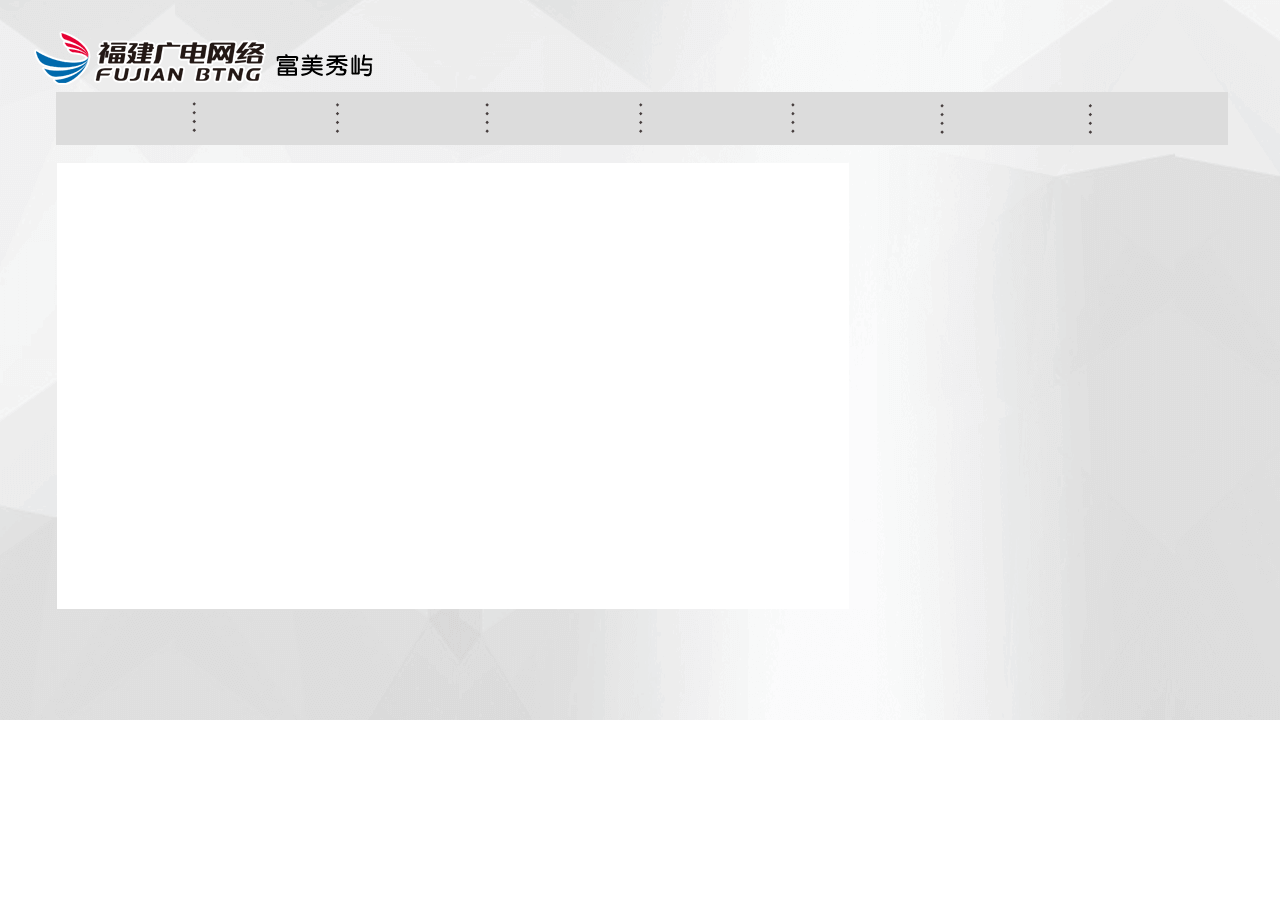
<file: view/index.html>
<!DOCTYPE html>
<html lang="en">
<head>
    <meta charset="UTF-8">
    <link rel="stylesheet" href="../style/common.css">
    <title>富美秀屿</title>
</head>
<body bgcolor="transparent">
<div class="index-bg">
    <div class="title-logo"></div>
    <div id="bar" class="bar"></div>
    <div id="menu"></div>
    <div id="swiper" class="swiper"></div>
    <!--<div class="button-intro"></div>-->
    <!--<div id="weather-forecast"></div>-->
    <div id="cursor"></div>
    <div id="debug-message"></div>
</div>
</body>
<script type="application/javascript" src="../utility/assistant.js"></script>
<script type="application/javascript" src="../utility/async.js"></script>
<script type="application/javascript" src="../cms/cms.config.js"></script>
<script type="application/javascript" src="../cms/cms.api.js"></script>
<script type="application/javascript" src="../module/bar.module.js"></script>
<script type="application/javascript" src="../wrapper/bar.wrapper.js"></script>
<script type="application/javascript" src="../module/swiper.module.js"></script>
<script type="application/javascript" src="../module/menu.module.js"></script>
<script type="application/javascript" src="../module/video.module.js"></script>
<script type="application/javascript" src="../module/cursor.module.js"></script>
<script type="application/javascript" src="../module/transfer.module.js"></script>
<!--<script type="application/javascript" src="../module/weather.module.js"></script>-->
<script type="application/javascript">
    function MenuComponent() {
        MenuModule.call(this);

        this.menuPageArray = [{
            itemsPerLine: [1],           // 每行所包含的元素数量
            menuItemArray: [
//                {
//                    left: 56,
//                    top: 164,
//                    width: 792,
//                    height: 446,
//                    bgImageSrc: 'url(../images/index/1.jpg) no-repeat',
//                    resourceId: cmsConfig.indexResourceIdArray[1].resourceId
//                },
                {
                    left: 858,
                    top: 468,
                    width: 371,
                    height: 147,
                    bgImageSrc: '',
                    resourceId: 1000
                }
            ]
        }];
    }

    function SwiperComponent() {
        SwiperModule.call(this);

        this.swiperTop = 164;
        this.swiperLeft = 858;
        this.swiperWidth = 371;
        this.swiperHeight = 300;
        this.resourceId = cmsConfig.indexResourceIdArray[3].resourceId;
    }

    function CursorComponent(bar, swiper, menu, video) {
        CursorModule.call(this);

        // 属性
        this.focusArea = 5;
        this.bar = bar;
        this.swiper = swiper;
        this.menu = menu;
        this.video = video;
        this.fileName = 'PG-ONE';
    }

    function VideoComponent() {
        VideoModule.call(this);

        this.smallScreenPlay = true;
//        this.assertId = 'FFMZ0000000000045200';
        this.resourceId = cmsConfig.indexResourceIdArray[1].resourceId;
    }

    function TransferComponent(cursor) {
        var that = this,
            postfix = '',
            params = [];

        TransferModule.call(this);
        // 属性
        this.cursor = cursor;

        // 方法
        this.moveX = function (direction) {
            this.cursor.focusOut();
            switch (this.cursor.focusArea) {
                case 0:         // 菜单
//                    if (this.cursor.menu.focusPosX === 0) {
//                        this.cursor.focusArea = 6;
//                    } else {
//                        this.cursor.menu.moveX(direction);
//                    }
                    this.cursor.focusArea = 7;
                    break;
                case 5:         // 栏目
                    this.remove('PG-ONE');              // 清除同一级的路径记录
                    params =
                        {
                            /**
                             * 一级页面
                             */
                            'PG-ONE': {
                                focusArea: this.cursor.focusArea,
                                focusPos: this.cursor.bar.focusPos + 1
                            }
                        };
                    postfix = this.package(params);
                    this.cursor.bar.moveX(direction, postfix);
                    break;
                case 6:         //  滚动图片
                    if (-1 === this.cursor.swiper.moveX(direction)) {
                        this.cursor.swiper.triggerTimer();
                        if (direction < 0) {
                            this.cursor.focusArea = 7;
                        } else {
                            this.cursor.focusArea = 0;
                            this.cursor.menu.focusPosX = 0;
                        }
                    }
                    break;
                case 7:
                    this.cursor.focusArea = 6;
                    break;
                default:
                    break;
            }
            this.cursor.focusOn();
        };

        this.moveY = function (direction) {
            this.cursor.focusOut();
            switch (this.cursor.focusArea) {
                case 0:         // 菜单
                    if (-1 === this.cursor.menu.moveY(direction)) {
                        if (direction < 0) {
                            this.cursor.focusArea = 6;
                        } else {
                            this.cursor.focusArea = 5;
                        }
                    }
                    break;
                case 5:         // 栏目
                    this.cursor.focusArea = 7;
                    break;
                case 6:         //  滚动图片
                    if (-1 === this.cursor.swiper.moveY(direction)) {
                        this.cursor.swiper.triggerTimer();
                        if (direction < 0) {
                            this.cursor.focusArea = 5;
                        } else {
                            this.cursor.focusArea = 0;
                        }

                    }
                    break;
                case 7:
                    this.cursor.focusArea = 5;
                    break;
                default:
                    break;
            }
            this.cursor.focusOn();
        };

        this.doBack = function () {
            window.location.href = 'http://10.215.0.10:80/ui3/ui3/loading.htm?opk=4';
//            if ("undefined" !== typeof(GlobalVarManager)) {
//                window.location.href = GlobalVarManager.getItemStr("tvPortalUrl");
//            } else {
//                window.location.href = 'http://10.215.0.10:80/ui3/ui3/loading.htm?opk=4';
//            }
        };

        this.doSelect = function () {
            var
                postfix = '',
                params,
                i,
                _num = 0;

            this.remove(this.cursor.fileName);
            switch (this.cursor.focusArea) {
                case 0:         // 菜单
                    for (i = 0; i < this.cursor.menu.focusPosY; i++) {
                        _num += this.cursor.menu.itemsPerLine[i];
                    }
                    _num += this.cursor.menu.focusPosX;

                    params =
                        {
                            'PG-ONE': {
                                focusArea: this.cursor.focusArea,
                                focusPosX: this.cursor.menu.focusPosX,
                                focusPosY: this.cursor.menu.focusPosY
                            },
                            'VIDEO': {
                                backURL: this.backUrl(),
                                focusArea: this.cursor.focusArea,
                                resourceId: this.cursor.menu.menuItemArray[_num].resourceId
                            }
                        };
                    postfix = this.package(params);
                    window.location.href = 'video.html' + postfix;
                    break;
                case 5:
                    this.doBack();
                    break;
                case 6:
                    params =
                        {
                            'PG-ONE': {
                                focusArea: this.cursor.focusArea
                            },
                            'VIDEO': {
                                backURL: this.backUrl(),
                                focusArea: this.cursor.focusArea,
                                assertId: this.cursor.swiper.album[this.cursor.swiper.position].assertId
                            }
                        };
                    postfix = this.package(params);
                    window.location.href = 'video.html' + postfix;
                    break;
                case 7:
                    params =
                        {
                            'PG-ONE': {
                                focusArea: this.cursor.focusArea
                            },
                            'VIDEO': {
                                backURL: this.backUrl(),
                                focusArea: this.cursor.focusArea,
                                resourceId: cmsConfig.indexResourceIdArray[1].resourceId
                            }
                        };
                    postfix = this.package(params);
                    window.location.href = 'video.html' + postfix;
                    break;
                default:
                    break;
            }
        };

        this.onKeyDown = function (event) {
            var code = getKeyCode(event);

            switch (code) {
                case 'KEY_NUMBER1':
                    that.toggle();
                    return false;
                case 'KEY_UP':
                    that.moveY(-1);
                    return false;
                case 'KEY_DOWN':
                    that.moveY(1);
                    return false;
                case 'KEY_LEFT':
                    that.moveX(-1);
                    return false;
                case 'KEY_RIGHT':
                    that.moveX(1);
                    return false;
                case 'KEY_SELECT':
                    that.doSelect();
                    return false;
                case 'KEY_EXIT':
                case 'KEY_BACK':
                    that.doBack();
                    return false;
                default:
                    that.videoPlayHandler(event);
                    break;
            }
        };

        this.videoPlayHandler = function (event) {
            var code = getKeyCode(event);

            switch (code) {
                    /*  开机认证的消息处理   */
                case 22201:
                    document.getElementById('debug-message').innerHTML += '<br/>' + '+++++++++++++ 认证成功  +++++++++++++';
//                    videoComponent.stop();
//                    videoComponent.init();
                    videoComponent.loopSmallVideo();
                    return false;
                case 22202:
                    document.getElementById('debug-message').innerHTML += '<br/>' + '+++++++++++++ 认证失败  +++++++++++++';
                    return false;
                    /*  小视频消息处理   */
                case 5202:										// open success
                case 13001:
                    document.getElementById('debug-message').innerHTML += '<br/>' + '|||||||||||||  autoPlaySmallVideo  ||||||||||||| ';
                    videoComponent.autoPlaySmallVideo();
                    return false;
                case 'IPANEL_PLAY_END':
                    document.getElementById('debug-message').innerHTML += '<br/>' + '|||||||||||||  IPANEL_PLAY_END  ||||||||||||| ';
//                    videoComponent.stop();
                    videoComponent.loopSmallVideo();
                    return false;
                default:
                    break;
            }
        }
    }

    var videoComponent = new VideoComponent();                  //  视频播放模块

    window.onload = function () {
        var
            barComponent = new BarComponent(),
            swiperComponent = new SwiperComponent(),
            menuComponent = new MenuComponent(),
            cursorComponent = new CursorComponent(barComponent, swiperComponent, menuComponent, videoComponent),
            transferComponent = new TransferComponent(cursorComponent);
//            weatherModule = new WeatherModule();

        document.onkeydown = transferComponent.onKeyDown;           //  按键事件处理
        document.onkeypress = transferComponent.videoPlayHandler;
        document.onirkeypress = transferComponent.videoPlayHandler;
        document.onsystemevent = transferComponent.videoPlayHandler;

//        document.getElementById('debug-message').innerHTML += '<br/>' + '======================  启动初始化  ======================';

        transferComponent.init();
        barComponent.init();
        swiperComponent.init();
        menuComponent.init();
        videoComponent.init();

        cursorComponent.focusOn();
//        transferComponent.autoJumping();

        cmsApi.fetchServerImage(
            menuComponent,
            cmsConfig.indexResourceIdArray[2].resourceId,
            menuComponent.menuPageArray[0].menuItemArray[0],
            'url(../images/index/2.jpg) no-repeat'
        );
    };

    window.onunload = function () {
        videoComponent.stop();
        videoComponent.destroy();
    };
</script>
</html>
</file>
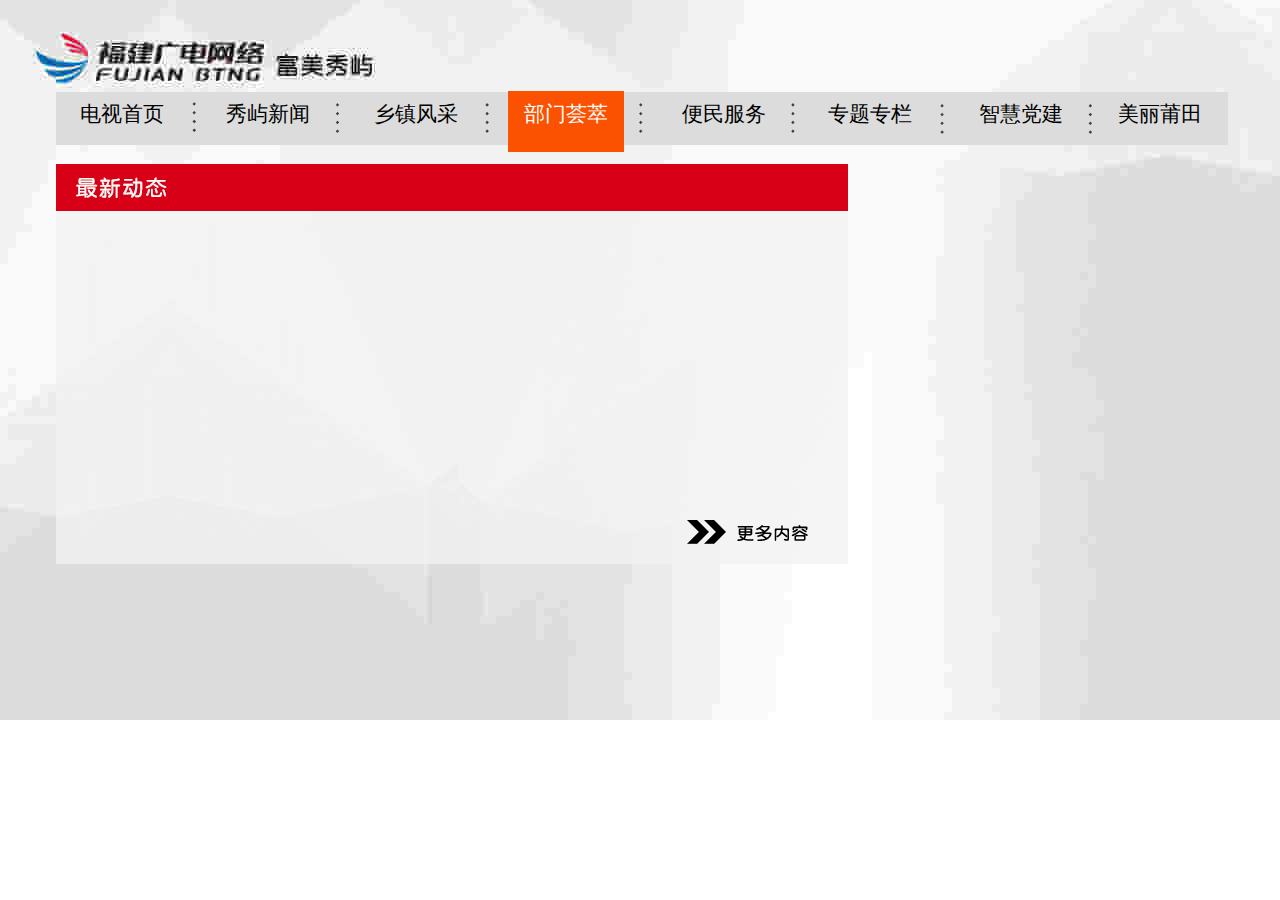
<file: view/apartment.html>
<!DOCTYPE html>
<html lang="en">
<head>
    <meta charset="UTF-8">
    <link rel="stylesheet" href="../style/common.css">
    <title>部门荟萃</title>
</head>
<body>
<div class="background">
    <div id="bar" class="bar"></div>
    <div id="menu"></div>
    <div id="swiper" class="swiper"></div>
    <div id="notices_board" class="notices_board">
        <div id="notices_board_bar"></div>
        <div class="list-item-more"></div>
    </div>
    <div id="cursor"></div>
    <div id="debug-message"></div>
</div>
</body>
<script type="application/javascript" src="../utility/assistant.js"></script>
<script type="application/javascript" src="../utility/async.js"></script>
<script type="application/javascript" src="../cms/cms.config.js"></script>
<script type="application/javascript" src="../cms/cms.api.js"></script>
<script type="application/javascript" src="../module/bar.module.js"></script>
<script type="application/javascript" src="../wrapper/bar.wrapper.js"></script>
<script type="application/javascript" src="../module/menu.module.js"></script>
<script type="application/javascript" src="../module/swiper.module.js"></script>
<script type="application/javascript" src="../module/list.module.js"></script>
<script type="application/javascript" src="../module/cursor.module.js"></script>
<script type="application/javascript" src="../module/transfer.module.js"></script>
<script type="application/javascript">
    function MenuComponent() {
        MenuModule.call(this);

        this.menuPageArray = [{
            itemsPerLine: [1],           // 每行所包含的元素数量
            menuItemArray: [
                {
                    left: 858,
                    top: 468,
                    width: 371,
                    height: 147,
                    bgImageSrc: '',
                    resourceId: 1002
                }
            ]
        }];
    }

    function SwiperComponent() {
        SwiperModule.call(this);

        this.swiperTop = 164;
        this.swiperLeft = 858;
        this.swiperWidth = 371;
        this.swiperHeight = 300;
        this.resourceId = cmsConfig.apartmentResourceIdArray[2].resourceId;
    }

    function ListComponent() {
        ListModule.call(this);

        // 属性
        this.focusPos = 0;
        this.boardLeft = 56;
        this.boardTop = 164;
        this.boardWidth = 792;
        this.boardHeight = 400;
        this.noticesBoardBarWidth = 792;
        this.noticesBoardBarHeight = 47;
        this.itemLeft = 66;
        this.itemTop = 212;
        this.itemWidth = 782;
        this.itemHeight = 42;
        this.itemMoreLeft = 678;
        this.itemMoreTop = 520;
        this.itemMoreWidth = 142;
        this.itemMoreHeight = 42;
        this.listItemNum = 8;
        this.resourceId = cmsConfig.apartmentResourceIdArray[1].resourceId;

        // 方法
    }

    function CursorComponent(bar, swiper, menu, list) {
        CursorModule.call(this);

        // 属性
        this.focusArea = 5;
        this.bar = bar;
        this.bar.focusPos = 3;
        this.swiper = swiper;
        this.menu = menu;
        this.list = list;
        this.fileName = 'PG-ONE';
    }

    function TransferComponent(cursor) {
        var that = this,
            postfix = '',
            params = [];

        TransferModule.call(this);
        // 属性
        this.cursor = cursor;

        // 方法
        this.moveX = function (direction) {
            this.cursor.focusOut();
            switch (this.cursor.focusArea) {
                case 0:         // 菜单
                    this.cursor.focusArea = 2;
                    break;
                case 2:         // 列表
                    this.cursor.focusArea = 6;
                    break;
                case 5:         // 栏目
                    this.remove('PG-ONE');              // 清除同一级的路径记录
                    this.cursor.bar.moveX(direction, '');
                    break;
                case 6:         //  滚动图片
                    if (-1 === this.cursor.swiper.moveX(direction)) {
                        this.cursor.swiper.triggerTimer();
                        this.cursor.focusArea = 2;
                    }
                    break;
                default:
                    break;
            }
            this.cursor.focusOn();
        };

        this.moveY = function (direction) {
            this.cursor.focusOut();
            switch (this.cursor.focusArea) {
                case 0:         // 菜单
                    if (direction < 0) {
                        this.cursor.focusArea = 6;
                    } else {
                        this.cursor.focusArea = 5;
                    }
                    break;
                case 2:         //  列表
                    if (-1 === this.cursor.list.moveY(direction)) {
                        this.cursor.focusArea = 5;
                    }
                    break;
                case 5:         // 栏目
                    this.cursor.focusArea = 2;
                    this.cursor.list.focusPos = 0;
                    break;
                case 6:         //  滚动图片
                    this.cursor.swiper.triggerTimer();
                    if (direction < 0) {
                        this.cursor.focusArea = 5;
                    } else {
                        this.cursor.focusArea = 0;
                    }
                    break;
                default:
                    break;
            }
            this.cursor.focusOn();
        };

        this.doBack = function () {
            this.remove(this.cursor.fileName);
            this.package([]);
            window.location.href = 'index.html' + this.package([]);
        };

        this.doSelect = function () {
            var
                postfix = '',
                params,
                i,
                _num = 0;

            this.remove(this.cursor.fileName);
            switch (this.cursor.focusArea) {
                case 0:         // 菜单
                    for (i = 0; i < this.cursor.menu.focusPosY; i++) {
                        _num += this.cursor.menu.itemsPerLine[i];
                    }
                    _num += this.cursor.menu.focusPosX;

                    params =
                        {
                            'PG-ONE': {
                                focusArea: this.cursor.focusArea,
                                focusPosX: this.cursor.menu.focusPosX,
                                focusPosY: this.cursor.menu.focusPosY
                            },
                            'VIDEO': {
                                backURL: this.backUrl(),
                                focusArea: this.cursor.focusArea,
                                resourceId: this.cursor.menu.menuItemArray[_num].resourceId
                            }
                        };
                    postfix = this.package(params);
                    window.location.href = 'video.html' + postfix;
                    break;
                case 2:         // 列表
                    params = {
                        'PG-ONE': {
                            focusArea: this.cursor.focusArea,
                            focusPos: this.cursor.list.focusPos
                        }
                    };
                    if (this.cursor.list.listItemTitleArray[this.cursor.list.focusPos].flag === 0) {
                        params.VIDEO = {
                            backURL: this.backUrl(),
                            fileName: this.cursor.fileName,
                            focusArea: this.cursor.focusArea,
                            focusPos: this.cursor.list.focusPos,
                            assertId: this.cursor.list.listItemTitleArray[this.cursor.list.focusPos].assetID
                        };
                        postfix = this.package(params);
                        window.location.href = 'video.html' + postfix;
//                        params.PG_TEXT = {
//                            resourceId: this.cursor.list.listItemTitleArray[this.cursor.list.focusPos].id,
//                            isShowGraphics: 'show',
//                            backURL: 'apartment.html',
//                            logoImageSrc: ''
//                        };
//                        postfix = this.package(params);
//                        window.location.href = 'detail.html' + postfix;
                    } else {
                        params.PG_MORE = {
                            resourceId: cmsConfig.apartmentResourceIdArray[1].resourceId,
                            resourceType: 'video',
                            backURL: 'apartment.html',
                            logoImageSrc: '',
                            pageIndex: 1
                        };
                        postfix = this.package(params);
                        window.location.href = 'more.html' + postfix;
                    }
                    break;
                case 6:     //  滚动页
                    params =
                        {
                            'PG-ONE': {
                                focusArea: this.cursor.focusArea
                            },
                            'VIDEO': {
                                backURL: this.backUrl(),
                                focusArea: this.cursor.focusArea,
                                assertId: this.cursor.swiper.album[this.cursor.swiper.position].assertId
                            }
                        };
                    postfix = this.package(params);
                    window.location.href = 'video.html' + postfix;
                    break;
                default:
                    break;
            }
        };

        this.onKeyDown = function (event) {
            var code = getKeyCode(event);

            switch (code) {
                case 'KEY_NUMBER1':
                    that.toggle();
                    return false;
                case 'KEY_UP':
                    that.moveY(-1);
                    return false;
                case 'KEY_DOWN':
                    that.moveY(1);
                    return false;
                case 'KEY_LEFT':
                    that.moveX(-1);
                    return false;
                case 'KEY_RIGHT':
                    that.moveX(1);
                    return false;
                case 'KEY_SELECT':
                    that.doSelect();
                    return false;
                case 'KEY_EXIT':
                case 'KEY_BACK':
                    that.doBack();
                    return false;
                default:
                    break;
            }
        };
    }

    window.onload = function () {
        var
            barComponent = new BarComponent(),
            menuComponent = new MenuComponent(),
            swiperComponent = new SwiperComponent(),
            listComponent = new ListComponent(),
            cursorComponent = new CursorComponent(barComponent, swiperComponent, menuComponent, listComponent),
            transferComponent = new TransferComponent(cursorComponent);

        transferComponent.init();
        barComponent.init();
        menuComponent.init();
        swiperComponent.init();
        listComponent.init(function () {
            cursorComponent.focusOn();
        });

        cmsApi.fetchServerImage(
            menuComponent,
            cmsConfig.apartmentResourceIdArray[3].resourceId,
            menuComponent.menuPageArray[0].menuItemArray[0],
            'url(../images/index/2.jpg) no-repeat'
        );

        document.onkeydown = transferComponent.onKeyDown;
    };
</script>
</html>
</file>
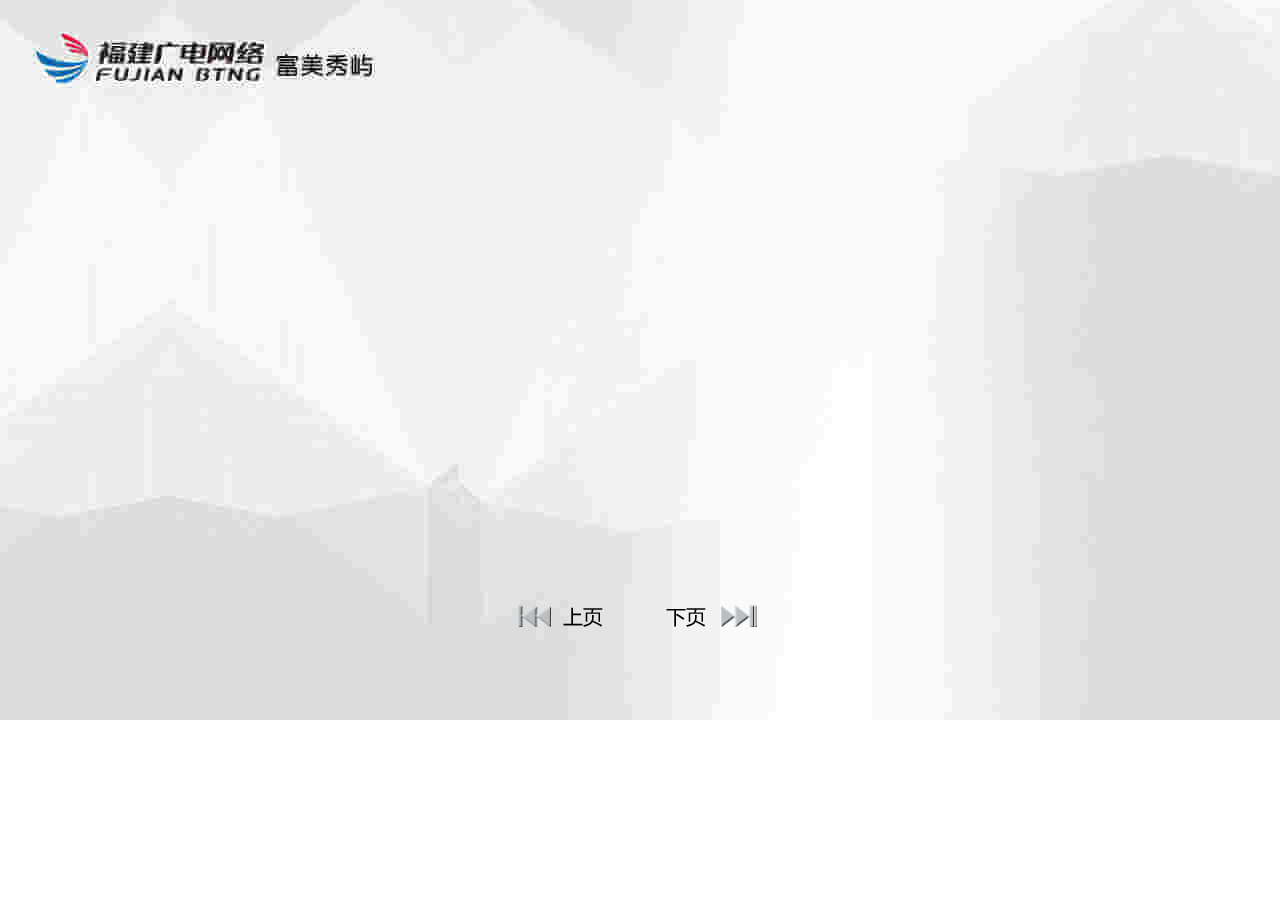
<file: view/more.html>
<!DOCTYPE html>
<html lang="en">
<head>
    <meta charset="UTF-8">
    <link rel="stylesheet" href="../style/common.css">
    <title>更多内容</title>
</head>
<body>
<div class="background">
    <!--<div id="self-define-logo" class="self-define-logo">-->
    <!--<img src="" alt="logo"/>-->
    <!--</div>-->
    <div id="content" class="more-page-content"></div>
    <div class="more-page-index-img">
        <div id="more-page-index-text" class="more-page-index-text">
        </div>
    </div>
    <div id="weather-forecast"></div>
    <div id="intro-btn-usage"></div>
    <div id="cursor"></div>
    <div id="debug-message"></div>
</div>
</body>
<script type="application/javascript" src="../utility/assistant.js"></script>
<script type="application/javascript" src="../utility/async.js"></script>
<script type="application/javascript" src="../cms/cms.config.js"></script>
<script type="application/javascript" src="../cms/cms.api.js"></script>
<script type="application/javascript" src="../module/cursor.module.js"></script>
<script type="application/javascript" src="../module/more.module.js"></script>
<script type="application/javascript" src="../module/pager.module.js"></script>
<script type="application/javascript" src="../module/transfer.module.js"></script>
<script>
    function MoreComponent() {
        MoreModule.call(this);
    }

    function CursorComponent(more) {
        CursorModule.call(this);

        // 属性
        this.focusArea = 4;
        this.more = more;
        this.fileName = 'PG_MORE';

        // 方法
        this.moveX = function (direction) {
            this.focusOut();
            if (-1 === this.more.moveX(direction)) {
                this.changePage(direction);
            }
            this.focusOn();
        };

        this.moveY = function (direction) {
            this.focusOut();
            this.more.moveY(direction);
            this.focusOn();
        };

        this.changePage = function (direction) {
            var that = this;

            this.more.changePage(direction, function () {
                that.focusOn();
            });
        };
    }

    function TransferComponent(cursor, more) {
        var that = this;

        TransferModule.call(this);
        // 属性
        this.cursor = cursor;

        // 方法
        this.doBack = function () {
            this.remove(this.cursor.fileName);
            window.location.href = this.cursor.more.backURL + this.package([]);
        };

        this.doSelect = function () {
            var
                postfix,
                params = {};

            this.remove(this.cursor.fileName);

            switch (this.cursor.more.resourceType) {
                case 'textures':
                    params.PG_MORE = {
                        focusArea: this.cursor.focusArea,
                        focusPosX: this.cursor.more.focusPosX,
                        focusPosY: this.cursor.more.focusPosY,
                        resourceId: this.cursor.more.resourceId,
                        resourceType: this.cursor.more.resourceType,
                        backURL: this.cursor.more.backURL,
                        logoImageSrc: this.cursor.more.logoImageSrc,
                        pageIndex: this.cursor.more.pageIndex
                    };
                    params.PG_TEXT = {
                        resourceId: this.cursor.more.moreItemArray[this.cursor.more.focusPosY][this.cursor.more.focusPosX].id,
                        isShowGraphics: 'show',
                        backURL: 'more.html',
                        logoImageSrc: this.cursor.more.logoImageSrc
                    };
                    postfix = this.package(params);
                    window.location.href = 'detail.html' + postfix;
                    break;
                case 'video':
                    params.VIDEO = {
                        backURL: this.backUrl(),
                        fileName: this.cursor.fileName,
                        focusArea: this.cursor.focusArea,
                        focusPosX: this.cursor.more.focusPosX,
                        focusPosY: this.cursor.more.focusPosY,
                        resourceId: this.cursor.more.resourceId,
                        resourceType: this.cursor.more.resourceType,
                        morePageBackURL: this.cursor.more.backURL,
                        pageIndex: this.cursor.more.pageIndex,
                        assertId: this.cursor.more.moreItemArray[this.cursor.more.focusPosY][this.cursor.more.focusPosX].assetid
                    };
                    postfix = this.package(params);
                    window.location.href = 'video.html' + postfix;
                    break;
                default:
                    break;
            }
        };

        this.onKeyDown = function (event) {
            var code = getKeyCode(event);

            switch (code) {
                case 'KEY_NUMBER1':
                    that.toggle();
                    return false;
                case 'KEY_UP':
                    that.cursor.moveY(-1);
                    return false;
                case 'KEY_DOWN':
                    that.cursor.moveY(1);
                    return false;
                case 'KEY_LEFT':
                    that.cursor.moveX(-1);
                    return false;
                case 'KEY_RIGHT':
                    that.cursor.moveX(1);
                    return false;
                case 'KEY_PAGE_UP':
                    that.cursor.changePage(-1);
                    return false;
                case 'KEY_PAGE_DOWN':
                    that.cursor.changePage(1);
                    return false;
                case 'KEY_SELECT':
                    that.doSelect();
                    return false;
                case 'KEY_EXIT':
                case 'KEY_BACK':
                    that.doBack();
                    return false;
                default:
                    break;
            }
        };
    }

    window.onload = function () {
        var
            moreComponent = new MoreComponent(),
            cursorComponent = new CursorComponent(moreComponent),
            transferComponent = new TransferComponent(cursorComponent, moreComponent);

        transferComponent.init();
        moreComponent.init(moreComponent.pageIndex, function () {
            cursorComponent.focusOn();
        });

        document.onkeydown = transferComponent.onKeyDown;
    };
</script>
</html>
</file>
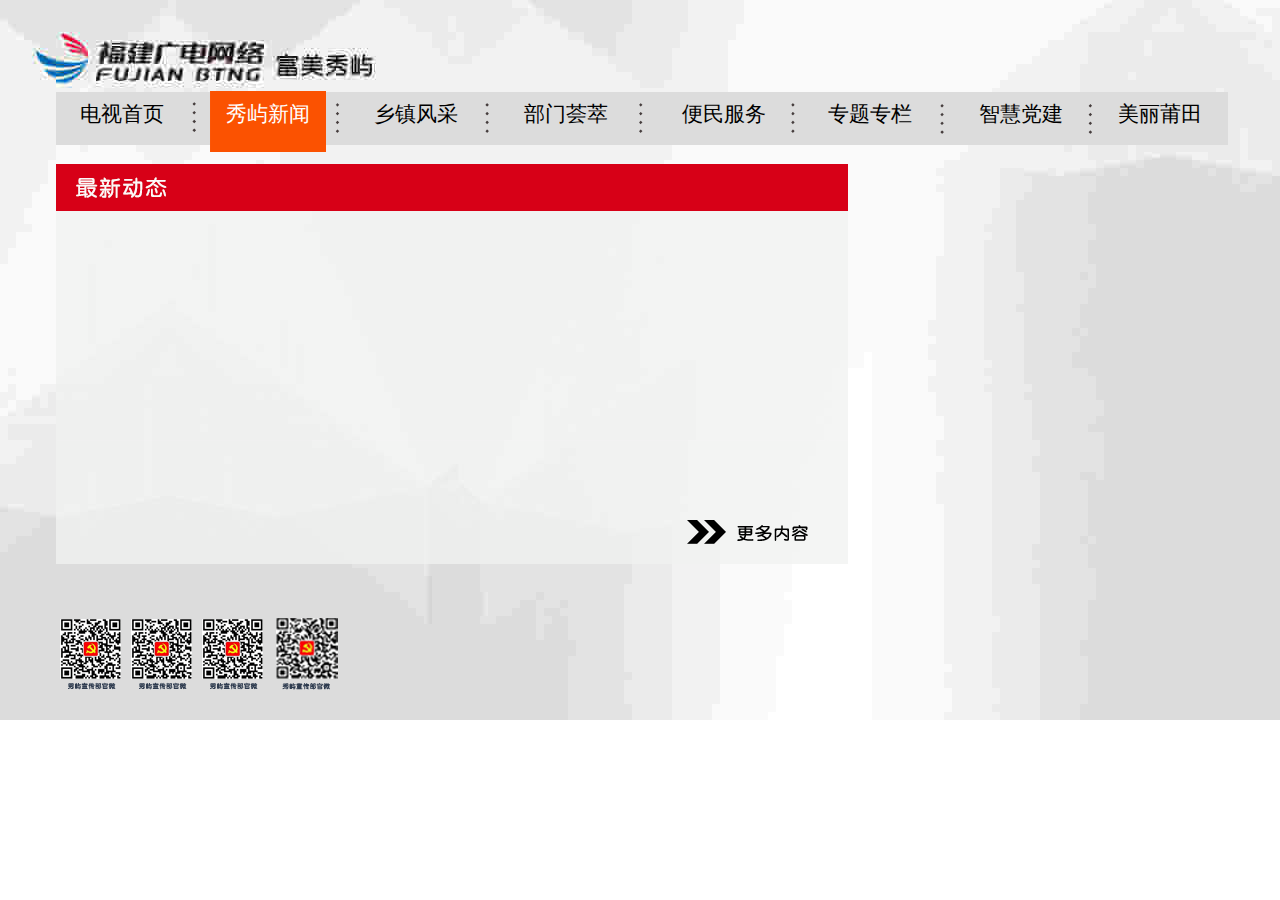
<file: view/news.html>
<!DOCTYPE html>
<html lang="en">
<head>
    <meta charset="UTF-8">
    <link rel="stylesheet" href="../style/common.css">
    <title>秀屿新闻</title>
</head>
<body>
<div class="background">
    <div id="bar" class="bar"></div>
    <div id="menu"></div>
    <div id="swiper" class="swiper"></div>
    <div id="notices_board" class="notices_board">
        <div id="notices_board_bar"></div>
        <div class="list-item-more"></div>
    </div>
    <div class="weixin"></div>
    <div id="cursor"></div>
    <div id="debug-message"></div>
</div>
</body>
<script type="application/javascript" src="../utility/assistant.js"></script>
<script type="application/javascript" src="../utility/async.js"></script>
<script type="application/javascript" src="../cms/cms.config.js"></script>
<script type="application/javascript" src="../cms/cms.api.js"></script>
<script type="application/javascript" src="../module/bar.module.js"></script>
<script type="application/javascript" src="../wrapper/bar.wrapper.js"></script>
<script type="application/javascript" src="../module/menu.module.js"></script>
<script type="application/javascript" src="../module/swiper.module.js"></script>
<script type="application/javascript" src="../module/list.module.js"></script>
<script type="application/javascript" src="../module/cursor.module.js"></script>
<script type="application/javascript" src="../module/transfer.module.js"></script>
<script type="application/javascript">
    function MenuComponent() {
        MenuModule.call(this);

        this.menuPageArray = [{
            itemsPerLine: [1],           // 每行所包含的元素数量
            menuItemArray: [
                {
                    left: 858,
                    top: 468,
                    width: 371,
                    height: 147,
                    bgImageSrc: '',
                    resourceId: 1005
                }
            ]
        }];
    }

    function SwiperComponent() {
        SwiperModule.call(this);

        this.swiperTop = 164;
        this.swiperLeft = 858;
        this.swiperWidth = 371;
        this.swiperHeight = 300;
        this.resourceId = cmsConfig.newsResourceIdArray[2].resourceId;
    }

    function ListComponent() {
        ListModule.call(this);

        // 属性
        this.focusPos = 0;
        this.boardLeft = 56;
        this.boardTop = 164;
        this.boardWidth = 792;
        this.boardHeight = 400;
        this.noticesBoardBarWidth = 792;
        this.noticesBoardBarHeight = 47;
        this.itemLeft = 66;
        this.itemTop = 212;
        this.itemWidth = 782;
        this.itemHeight = 32;
        this.itemMoreLeft = 678;
        this.itemMoreTop = 520;
        this.itemMoreWidth = 142;
        this.itemMoreHeight = 24;
        this.listItemNum = 8;
        this.resourceId = cmsConfig.newsResourceIdArray[1].resourceId;

        // 方法
    }

    function CursorComponent(bar, swiper, menu, list) {
        CursorModule.call(this);

        // 属性
        this.focusArea = 5;
        this.bar = bar;
        this.bar.focusPos = 1;      //  初始光标定位至秀屿新闻
        this.swiper = swiper;
        this.menu = menu;
        this.list = list;
        this.fileName = 'PG-ONE';
    }

    function TransferComponent(cursor) {
        var that = this,
            postfix = '',
            params = [];

        TransferModule.call(this);
        // 属性
        this.cursor = cursor;

        // 方法
        this.moveX = function (direction) {
            this.cursor.focusOut();
            switch (this.cursor.focusArea) {
                case 0:         // 菜单
                    this.cursor.focusArea = 2;
                    break;
                case 2:         // 列表
                    this.cursor.focusArea = 6;
                    break;
                case 5:         // 栏目
                    this.remove('PG-ONE');              // 清除同一级的路径记录
                    this.cursor.bar.moveX(direction, '');
                    break;
                case 6:         //  滚动图片
                    if (-1 === this.cursor.swiper.moveX(direction)) {
                        this.cursor.swiper.triggerTimer();
                        this.cursor.focusArea = 2;
                    }
                    break;
                default:
                    break;
            }
            this.cursor.focusOn();
        };

        this.moveY = function (direction) {
            this.cursor.focusOut();
            switch (this.cursor.focusArea) {
                case 0:         // 菜单
                    if (direction < 0) {
                        this.cursor.focusArea = 6;
                    } else {
                        this.cursor.focusArea = 5;
                    }
                    break;
                case 2:         //  列表
                    if (-1 === this.cursor.list.moveY(direction)) {
                        this.cursor.focusArea = 5;
                    }
                    break;
                case 5:         // 栏目
                    this.cursor.focusArea = 2;
                    this.cursor.list.focusPos = 0;
                    break;
                case 6:         //  滚动图片
                    this.cursor.swiper.triggerTimer();
                    if (direction < 0) {
                        this.cursor.focusArea = 5;
                    } else {
                        this.cursor.focusArea = 0;
                    }
                    break;
                default:
                    break;
            }
            this.cursor.focusOn();
        };

        this.doBack = function () {
            this.remove(this.cursor.fileName);
            this.package([]);
            window.location.href = 'index.html' + this.package([]);
        };

        this.doSelect = function () {
            var
                postfix = '',
                params,
                i,
                _num = 0;

            this.remove(this.cursor.fileName);
            switch (this.cursor.focusArea) {
                case 0:         // 菜单
                    for (i = 0; i < this.cursor.menu.focusPosY; i++) {
                        _num += this.cursor.menu.itemsPerLine[i];
                    }
                    _num += this.cursor.menu.focusPosX;

                    params =
                        {
                            'PG-ONE': {
                                focusArea: this.cursor.focusArea,
                                focusPosX: this.cursor.menu.focusPosX,
                                focusPosY: this.cursor.menu.focusPosY
                            },
                            'VIDEO': {
                                backURL: this.backUrl(),
                                focusArea: this.cursor.focusArea,
                                resourceId: this.cursor.menu.menuItemArray[_num].resourceId
                            }
                        };
                    postfix = this.package(params);
                    window.location.href = 'video.html' + postfix;
                    break;
                case 2:         // 列表
                    params = {
                        'PG-ONE': {
                            focusArea: this.cursor.focusArea,
                            focusPos: this.cursor.list.focusPos
                        }
                    };
                    if (this.cursor.list.listItemTitleArray[this.cursor.list.focusPos].flag === 0) {
                        params.VIDEO = {
                            backURL: this.backUrl(),
                            fileName: this.cursor.fileName,
                            focusArea: this.cursor.focusArea,
                            focusPos: this.cursor.list.focusPos,
                            assertId: this.cursor.list.listItemTitleArray[this.cursor.list.focusPos].assetID
                        };
                        postfix = this.package(params);
                        window.location.href = 'video.html' + postfix;
                    } else {
                        params.PG_MORE = {
                            resourceId: cmsConfig.newsResourceIdArray[1].resourceId,
                            resourceType: 'video',
                            backURL: 'news.html',
                            logoImageSrc: '',
                            pageIndex: 1
                        };
                        postfix = this.package(params);
                        window.location.href = 'more.html' + postfix;
                    }
                    break;
                case 6:     //  滚动页
                    params =
                        {
                            'PG-ONE': {
                                focusArea: this.cursor.focusArea
                            },
                            'VIDEO': {
                                backURL: this.backUrl(),
                                focusArea: this.cursor.focusArea,
                                assertId: this.cursor.swiper.album[this.cursor.swiper.position].assertId
                            }
                        };
                    postfix = this.package(params);
                    window.location.href = 'video.html' + postfix;
                    break;
                default:
                    break;
            }
        };

        this.onKeyDown = function (event) {
            var code = getKeyCode(event);

            switch (code) {
                case 'KEY_NUMBER1':
                    that.toggle();
                    return false;
                case 'KEY_UP':
                    that.moveY(-1);
                    return false;
                case 'KEY_DOWN':
                    that.moveY(1);
                    return false;
                case 'KEY_LEFT':
                    that.moveX(-1);
                    return false;
                case 'KEY_RIGHT':
                    that.moveX(1);
                    return false;
                case 'KEY_SELECT':
                    that.doSelect();
                    return false;
                case 'KEY_EXIT':
                case 'KEY_BACK':
                    that.doBack();
                    return false;
                default:
                    break;
            }
        };
    }

    window.onload = function () {
        var
            barComponent = new BarComponent(),
            menuComponent = new MenuComponent(),
            swiperComponent = new SwiperComponent(),
            listComponent = new ListComponent(),
            cursorComponent = new CursorComponent(barComponent, swiperComponent, menuComponent, listComponent),
            transferComponent = new TransferComponent(cursorComponent);

        transferComponent.init();
        barComponent.init();
        menuComponent.init();
        swiperComponent.init();
        listComponent.init(function () {
            cursorComponent.focusOn();
        });

        cmsApi.fetchServerImage(
            menuComponent,
            cmsConfig.newsResourceIdArray[3].resourceId,
            menuComponent.menuPageArray[0].menuItemArray[0],
            'url(../images/index/2.jpg) no-repeat'
        );

        document.onkeydown = transferComponent.onKeyDown;
    };
</script>
</html>
</file>
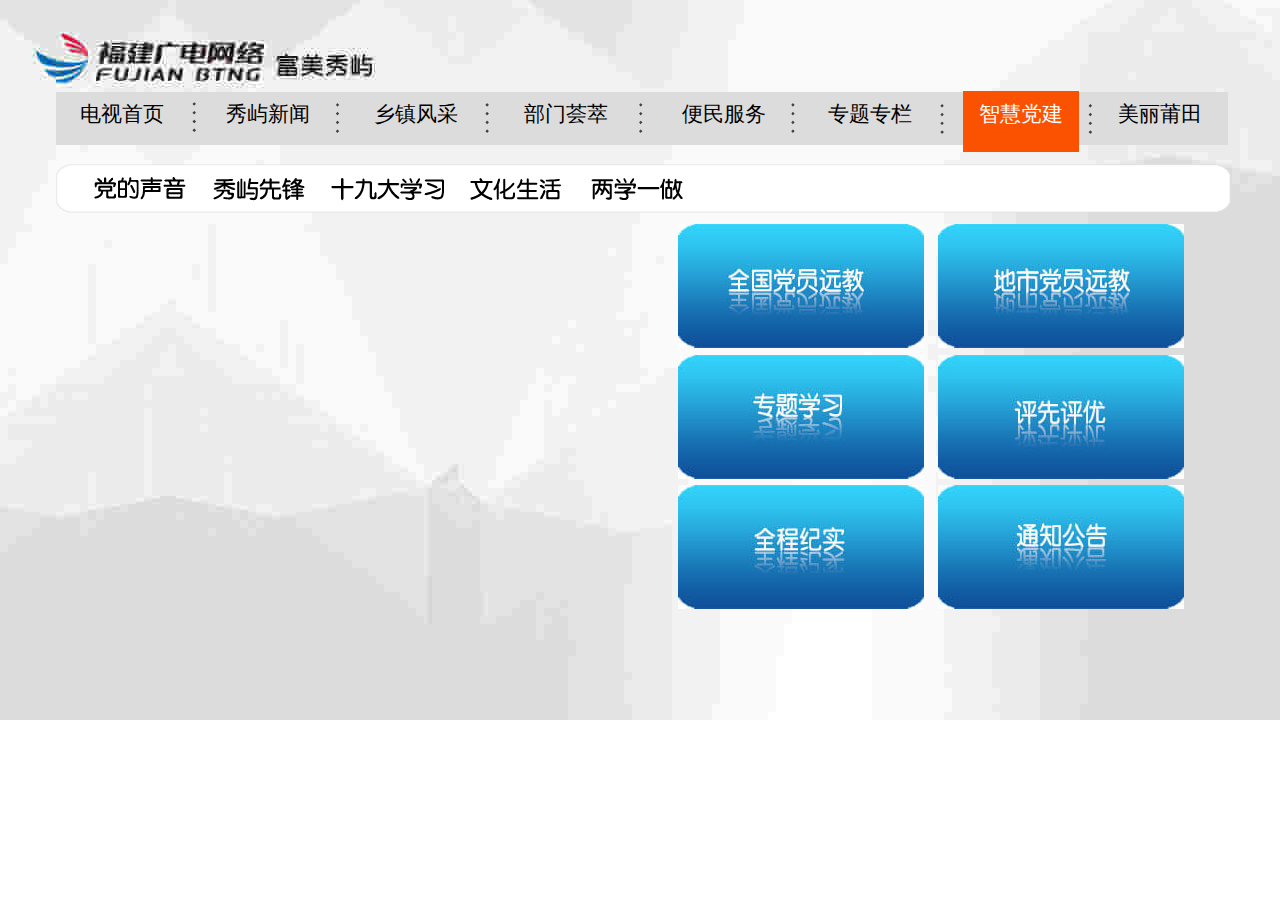
<file: view/party.html>
<!DOCTYPE html>
<html lang="en">
<head>
    <meta charset="UTF-8">
    <link rel="stylesheet" href="../style/common.css">
    <title>专题专栏</title>
</head>
<body>
<div class="background">
    <div id="bar" class="bar"></div>
    <div class="subBar"></div>
    <div id="menu"></div>
    <div id="swiper" class="swiper"></div>
    <div id="cursor"></div>
    <div id="debug-message"></div>
</div>
</body>
<script type="application/javascript" src="../utility/assistant.js"></script>
<script type="application/javascript" src="../utility/async.js"></script>
<script type="application/javascript" src="../cms/cms.config.js"></script>
<script type="application/javascript" src="../cms/cms.api.js"></script>
<script type="application/javascript" src="../module/bar.module.js"></script>
<script type="application/javascript" src="../wrapper/bar.wrapper.js"></script>
<script type="application/javascript" src="../module/swiper.module.js"></script>
<script type="application/javascript" src="../module/menu.module.js"></script>
<script type="application/javascript" src="../module/cursor.module.js"></script>
<script type="application/javascript" src="../module/transfer.module.js"></script>
<script type="application/javascript">
    function MenuComponent() {
        MenuModule.call(this);

        this.menuPageArray = [{
            itemsPerLine: [5, 2, 2, 2],           // 每行所包含的元素数量
            menuItemArray: [
                {
                    name: '党的声音',
                    left: 81,
                    top: 172,
                    width: 119,
                    height: 35,
                    bgImageSrc: 'url(../images/party/1.png) no-repeat',
                    resourceId: 0,
                    url: 'http://10.215.0.39/fujiandangjianNew/shipinhuiyi/ddsy.html?cId=783&IP=192.168.12.139&port=8080'   //  旧
//                    url: 'http://10.215.0.39/fujiandangjianNew/shipinhuiyi/ddsy.html?cId=783&IP=192.168.24.90&port=8080'  //  新

                },
                {
                    name: '秀屿先锋',
                    left: 200,
                    top: 172,
                    width: 119,
                    height: 35,
                    bgImageSrc: 'url(../images/party/2.png) no-repeat',
                    resourceId: 0,
                    url: 'http://10.215.0.39/fujiandangjianNew/shipinhuiyi/ddsy.html?cId=784&IP=192.168.12.139&port=8080'   //  旧
//                    url: 'http://10.215.0.39/fujiandangjianNew/shipinhuiyi/ddsy.html?cId=784&IP=192.168.24.90&port=8080'   //  新   八闽先锋
                },
                {
                    name: '十九大学习',
                    left: 328,
                    top: 172,
                    width: 119,
                    height: 35,
                    bgImageSrc: 'url(../images/party/3.png) no-repeat',
                    resourceId: 0,
                    url: 'http://vod.fjgdwl.com:80/ddh2017/index.html'
                },
                {
                    name: '文化生活',
                    left: 456,
                    top: 172,
                    width: 119,
                    height: 35,
                    bgImageSrc: 'url(../images/party/4.png) no-repeat',
                    resourceId: 0,
                    url: 'http://10.215.0.39/fujiandangjianNew/whsh1.html?cId=786&IP=192.168.12.139&port=8080'      //  旧
//                    url: 'http://10.215.0.39/fujiandangjianNew/whsh1.html?cId=786&IP=192.168.24.90&port=8080'           //  新
                },
                {
                    name: '两学一做',
                    left: 578,
                    top: 172,
                    width: 119,
                    height: 35,
                    bgImageSrc: 'url(../images/party/5.png) no-repeat',
                    resourceId: 0,
                    url: 'http://10.215.0.39/fujiandangjianNew/lxyz.html?cId=787&IP=192.168.12.139&port=8080'   //  旧
//                    url: 'http://10.215.0.39/fujiandangjianNew/lxyz.html?cId=787&IP=192.168.24.90&port=8080'   //  新
                },
                {
                    name: '全国党员远教',
                    left: 678,
                    top: 224,
                    width: 246,
                    height: 124,
                    bgImageSrc: 'url(../images/party/6.jpg) no-repeat',
                    resourceId: 0,
                    url: 'http://10.215.0.39/fujiandangjianNew/shipinhuiyi/qgdyyj/index.html?cId=788&IP=192.168.12.139&port=8080'   //  旧
//                    url: 'http://10.215.0.39/fujiandangjianNew/shipinhuiyi/qgdyyj/index.html?cId=788&IP=192.168.24.90&port=8080'    //  新
                },
                {
                    name: '地方党员远教',
                    left: 938,
                    top: 224,
                    width: 246,
                    height: 124,
                    bgImageSrc: 'url(../images/party/7.jpg) no-repeat',
                    resourceId: 0,
                    url: 'http://10.215.0.39/fujiandangjianNew/qgdyjy.html?cId=790&IP=192.168.12.139&port=8080'     //  旧
//                    url: 'http://10.215.0.39/fujiandangjianNew/qgdyjy.html?cId=790&IP=192.168.24.90&port=8080'         //  新
                },
                {
                    name: '专题学习',
                    left: 678,
                    top: 355,
                    width: 246,
                    height: 124,
                    bgImageSrc: 'url(../images/party/8.jpg) no-repeat',
                    resourceId: 0,
                    url: 'http://10.215.0.39/fujiandangjianNew/qgdyjy.html?cId=793&IP=192.168.12.139&port=8080'     //  旧
//                    url: 'http://10.215.0.39/fujiandangjianNew/qgdyjy.html?cId=793&IP=192.168.24.90&port=8080'     //  新
                },
                {
                    name: '评先评优',
                    left: 938,
                    top: 355,
                    width: 246,
                    height: 124,
                    bgImageSrc: 'url(../images/party/9.jpg) no-repeat',
                    resourceId: 0,
                    url: 'http://10.215.0.39/fujiandangjianNew/qgdyjy.html?cId=887&IP=192.168.12.139&port=8080'         //  旧
//                    url: 'http://10.215.0.39/fujiandangjianNew/qgdyjy.html?cId=887&IP=192.168.24.90&port=8080'          //  新
                },
                {
                    name: '全程纪实',
                    left: 678,
                    top: 485,
                    width: 246,
                    height: 124,
                    bgImageSrc: 'url(../images/party/10.jpg) no-repeat',
                    resourceId: 0,
                    url: 'http://10.215.0.39/fujiandangjianNew/qgdyjy.html?cId=886&IP=192.168.12.139&port=8080'         //  旧
//                    url: 'http://10.215.0.39/fujiandangjianNew/qgdyjy.html?cId=886&IP=192.168.24.90&port=8080'          //  新
                },
                {
                    name: '通知公告',
                    left: 938,
                    top: 485,
                    width: 246,
                    height: 124,
                    bgImageSrc: 'url(../images/party/11.jpg) no-repeat',
                    resourceId: 0,
                    url: 'http://10.215.0.39/fujiandangjianNew/tzgg.html?cId=791&IP=192.168.12.139&port=8080'           //  旧
//                    url: 'http://10.215.0.39/fujiandangjianNew/tzgg.html?cId=791&IP=192.168.24.90&port=8080'            //  新
                }
            ]
        }];
    }

    function SwiperComponent() {
        SwiperModule.call(this);

        this.swiperTop = 224;
        this.swiperLeft = 56;
        this.swiperWidth = 602;
        this.swiperHeight = 390;
        this.resourceId = cmsConfig.partyResourceIdArray[1].resourceId;
    }

    function CursorComponent(bar, swiper, menu) {
        CursorModule.call(this);

        // 属性
        this.focusArea = 5;
        this.bar = bar;
        this.bar.focusPos = 6;
        this.swiper = swiper;
        this.menu = menu;
        this.fileName = 'PG-ONE';
    }

    function TransferComponent(cursor) {
        var that = this,
            postfix = '',
            params = [];

        TransferModule.call(this);
        // 属性
        this.cursor = cursor;

        // 方法
        this.moveX = function (direction) {
            this.cursor.focusOut();
            switch (this.cursor.focusArea) {
                case 0:         // 菜单
                    if (-1 === this.cursor.menu.moveX(direction)) {
                        if (this.cursor.menu.focusPosY > 0) {
                            this.cursor.focusArea = 6;
                        }
                    }
                    break;
                case 5:         // 栏目
                    this.remove('PG-ONE');              // 清除同一级的路径记录
                    params =
                        {
                            /**
                             * 一级页面
                             */
                            'PG-ONE': {
                                focusArea: this.cursor.focusArea,
                                focusPos: this.cursor.bar.focusPos + 1
                            }
                        };
                    postfix = this.package(params);
                    this.cursor.bar.moveX(direction, postfix);
                    break;
                case 6:         //  滚动图片
                    if (-1 === this.cursor.swiper.moveX(direction)) {
                        this.cursor.swiper.triggerTimer();
                        this.cursor.focusArea = 0;
                    }
                    break;
                default:
                    break;
            }
            this.cursor.focusOn();
        };

        this.moveY = function (direction) {
            this.cursor.focusOut();
            switch (this.cursor.focusArea) {
                case 0:         // 菜单
                    if (-1 === this.cursor.menu.moveY(direction)) {
                        this.cursor.focusArea = 5;
                    }
                    break;
                case 5:         // 栏目
                    this.cursor.focusArea = 0;
                    this.cursor.menu.focusPosX = 0;
                    this.cursor.menu.focusPosY = 0;
                    break;
                case 6:         //  滚动图片
                    this.cursor.swiper.triggerTimer();
                    this.cursor.focusArea = 0;
                    this.cursor.menu.focusPosX = 0;
                    this.cursor.menu.focusPosY = 0;
                    break;
                default:
                    break;
            }
            this.cursor.focusOn();
        };

        this.doBack = function () {
            this.remove(this.cursor.fileName);
            this.package([]);
            window.location.href = 'index.html' + this.package([]);
        };

        this.doSelect = function () {
            this.remove(this.cursor.fileName);

            switch (this.cursor.focusArea) {
                case 0:         // 菜单
                    var i,
                        _num = 0;

                    for (i = 0; i < this.cursor.menu.focusPosY; i++) {
                        _num += this.cursor.menu.itemsPerLine[i];
                    }
                    _num += this.cursor.menu.focusPosX;
                    window.location.href = this.cursor.menu.menuItemArray[_num].url;
                    break;
                case 6:     //  滚动页
                    params =
                        {
                            'PG-ONE': {
                                focusArea: this.cursor.focusArea
                            },
                            'VIDEO': {
                                backURL: this.backUrl(),
                                focusArea: this.cursor.focusArea,
                                assertId: this.cursor.swiper.album[this.cursor.swiper.position].assertId
                            }
                        };
                    postfix = this.package(params);
                    window.location.href = 'video.html' + postfix;
                    break;
                default:
                    break;
            }
        };

        this.onKeyDown = function (event) {
            var code = getKeyCode(event);

            switch (code) {
                case 'KEY_NUMBER1':
                    that.toggle();
                    return false;
                case 'KEY_UP':
                    that.moveY(-1);
                    return false;
                case 'KEY_DOWN':
                    that.moveY(1);
                    return false;
                case 'KEY_LEFT':
                    that.moveX(-1);
                    return false;
                case 'KEY_RIGHT':
                    that.moveX(1);
                    return false;
                case 'KEY_SELECT':
                    that.doSelect();
                    return false;
                case 'KEY_EXIT':
                case 'KEY_BACK':
                    that.doBack();
                    return false;
                default:
                    break;
            }
        };
    }

    window.onload = function () {
        var
            barComponent = new BarComponent(),
            swiperComponent = new SwiperComponent(),
            menuComponent = new MenuComponent(),
            cursorComponent = new CursorComponent(barComponent, swiperComponent, menuComponent),
            transferComponent = new TransferComponent(cursorComponent);

        transferComponent.init();
        barComponent.init();
        swiperComponent.init();
        menuComponent.init();
        cursorComponent.focusOn();
        document.onkeydown = transferComponent.onKeyDown;
    };
</script>
</html>
</file>
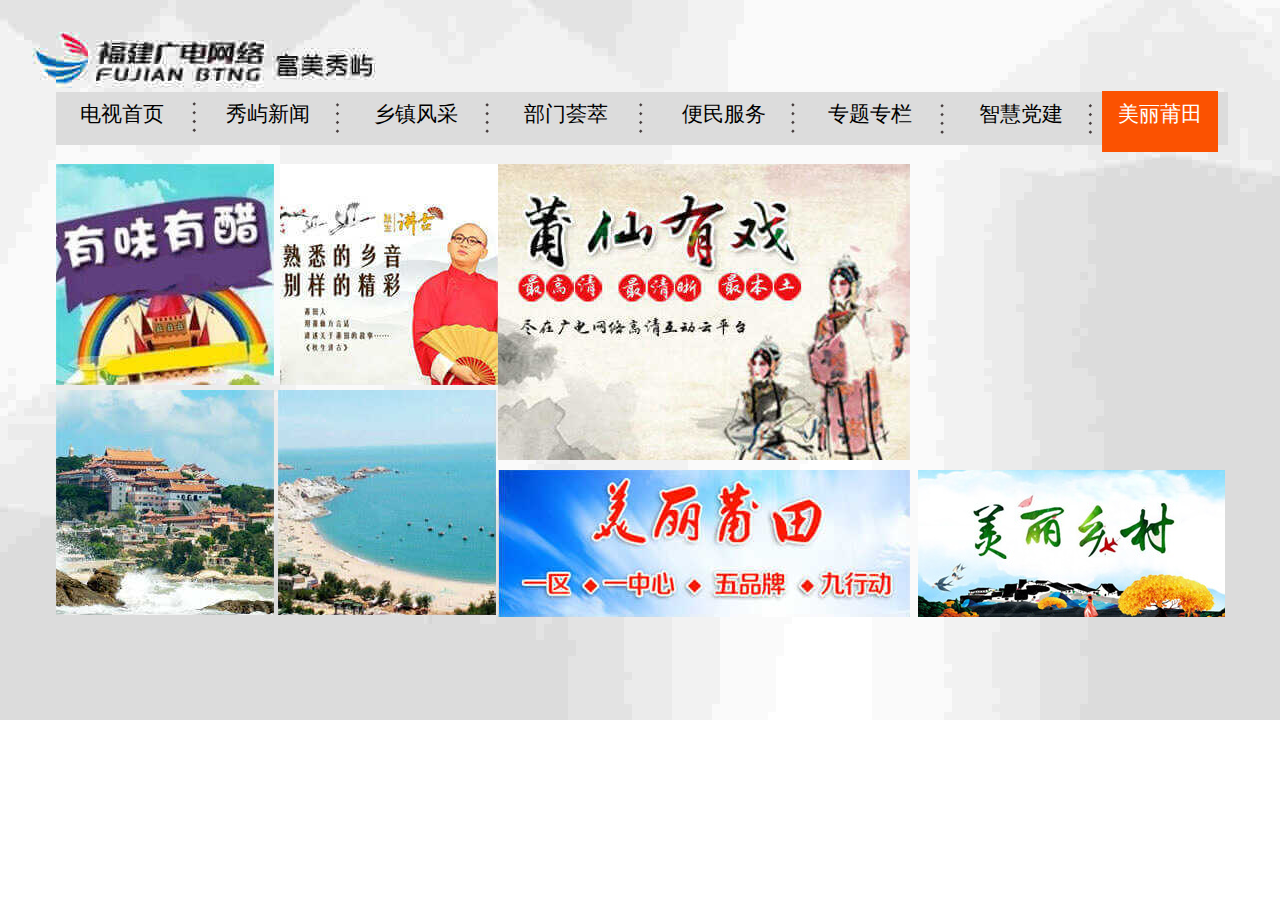
<file: view/putian.html>
<!DOCTYPE html>
<html lang="en">
<head>
    <meta charset="UTF-8">
    <link rel="stylesheet" href="../style/common.css">
    <title>美丽莆田</title>
</head>
<body>
<div class="background">
    <div id="bar" class="bar"></div>
    <div id="menu"></div>
    <div id="swiper" class="swiper"></div>
    <div id="cursor"></div>
    <div id="debug-message"></div>
</div>
</body>
<script type="application/javascript" src="../utility/assistant.js"></script>
<script type="application/javascript" src="../utility/async.js"></script>
<script type="application/javascript" src="../cms/cms.config.js"></script>
<script type="application/javascript" src="../cms/cms.api.js"></script>
<script type="application/javascript" src="../module/bar.module.js"></script>
<script type="application/javascript" src="../wrapper/bar.wrapper.js"></script>
<script type="application/javascript" src="../module/swiper.module.js"></script>
<script type="application/javascript" src="../module/menu.module.js"></script>
<script type="application/javascript" src="../module/cursor.module.js"></script>
<script type="application/javascript" src="../module/transfer.module.js"></script>
<script type="application/javascript" src="../cms/common.js"></script>
<script type="application/javascript">
    function MenuComponent() {
        MenuModule.call(this);

        this.menuPageArray = [{
            itemsPerLine: [3, 4],           // 每行所包含的元素数量
            menuItemArray: [
                {
                    left: 56,
                    top: 164,
                    width: 218,
                    height: 221,
                    bgImageSrc: 'url(../images/putian/1.jpg) no-repeat',
                    resourceId: 0,
                    url: 'http://10.184.255.11//portal2/tm.htm?from=5&resourceId=149&backUrl=ptzz.html%3Farea%3D0%26m_pos%3D0'
                },
                {
                    left: 280,
                    top: 164,
                    width: 218,
                    height: 221,
                    bgImageSrc: 'url(../images/putian/2.jpg) no-repeat',
                    resourceId: 0,
                    url: 'http://10.184.255.11//portal2/tm.htm?from=2&resourceId=178&backUrl=pxyx.htm%3Farea%3D0%26m_pos%3D2'
                },
                {
                    left: 498,
                    top: 164,
                    width: 412,
                    height: 296,
                    bgImageSrc: 'url(../images/putian/3.jpg) no-repeat',
                    resourceId: 0,
                    url: 'http://10.184.255.11/portal2/pxyx.htm'
                },
                {
                    left: 56,
                    top: 390,
                    width: 218,
                    height: 225,
                    bgImageSrc: 'url(../images/putian/4.jpg) no-repeat',
                    resourceId: 0,
                    url: ''
                },
                {
                    left: 278,
                    top: 390,
                    width: 218,
                    height: 225,
                    bgImageSrc: 'url(../images/putian/5.jpg) no-repeat',
                    resourceId: 0,
                    url: ''
                },
                {
                    left: 498,
                    top: 470,
                    width: 412,
                    height: 147,
                    bgImageSrc: 'url(../images/putian/6.jpg) no-repeat',
                    resourceId: 0,
                    url: ''
                },
                {
                    left: 918,
                    top: 470,
                    width: 308,
                    height: 147,
                    bgImageSrc: 'url(../images/putian/7.jpg) no-repeat',
                    resourceId: 0,
                    url: 'http://10.184.255.11:80/ptmlxc/index.htm'
                }
            ]
        }];
    }

    function SwiperComponent() {
        SwiperModule.call(this);

        this.swiperTop = 164;
        this.swiperLeft = 918;
        this.swiperWidth = 308;
        this.swiperHeight = 300;
        this.resourceId = cmsConfig.putianResourceIdArray[1].resourceId;
    }

    function CursorComponent(bar, swiper, menu) {
        CursorModule.call(this);

        // 属性
        this.focusArea = 5;
        this.bar = bar;
        this.bar.focusPos = 7;
        this.swiper = swiper;
        this.menu = menu;
        this.fileName = 'PG-ONE';
    }

    function TransferComponent(cursor) {
        var that = this,
            postfix = '',
            params = [];

        TransferModule.call(this);
        // 属性
        this.cursor = cursor;

        // 方法
        this.moveX = function (direction) {
            this.cursor.focusOut();
            switch (this.cursor.focusArea) {
                case 0:         // 菜单
                    if (-1 === this.cursor.menu.moveX(direction)) {
                        if (this.cursor.menu.focusPosY === 0) {
                            this.cursor.focusArea = 6;
                        }
                    }
                    break;
                case 5:         // 栏目
                    this.remove('PG-ONE');              // 清除同一级的路径记录
                    params =
                        {
                            /**
                             * 一级页面
                             */
                            'PG-ONE': {
                                focusArea: this.cursor.focusArea,
                                focusPos: this.cursor.bar.focusPos + 1
                            }
                        };
                    postfix = this.package(params);
                    this.cursor.bar.moveX(direction, postfix);
                    break;
                case 6:         //  滚动图片
                    if (-1 === this.cursor.swiper.moveX(direction)) {
                        this.cursor.swiper.triggerTimer();
                        this.cursor.focusArea = 0;
                    }
                    break;
                default:
                    break;
            }
            this.cursor.focusOn();
        };

        this.moveY = function (direction) {
            this.cursor.focusOut();
            switch (this.cursor.focusArea) {
                case 0:         // 菜单
                    if (-1 === this.cursor.menu.moveY(direction)) {
                        this.cursor.focusArea = 5;
                    }
                    break;
                case 5:         // 栏目
                    this.cursor.focusArea = 0;
                    this.cursor.menu.focusPosX = 0;
                    this.cursor.menu.focusPosY = 0;
                    break;
                case 6:         //  滚动图片
                    this.cursor.swiper.triggerTimer();
                    this.cursor.focusArea = 5;
                    break;
                default:
                    break;
            }
            this.cursor.focusOn();
        };

        this.doBack = function () {
            this.remove(this.cursor.fileName);
            this.package([]);
            window.location.href = 'index.html' + this.package([]);
        };

        this.doSelect = function () {
            this.remove(this.cursor.fileName);

            switch (this.cursor.focusArea) {
                case 0:         // 菜单
                    var i,
                        _num = 0;

                    for (i = 0; i < this.cursor.menu.focusPosY; i++) {
                        _num += this.cursor.menu.itemsPerLine[i];
                    }
                    _num += this.cursor.menu.focusPosX;
//                    console.log(this.cursor.menu.menuItemArray[_num].url)
                    if (GMObj) {
//                        console.log(window.location.href);
                        GMObj.pathManager.setBackURL(this.cursor.menu.menuItemArray[_num].url, window.location.href, null);
                    }
                    window.location.href = this.cursor.menu.menuItemArray[_num].url;
                    break;
                case 6:     //  滚动页
//                    params =
//                        {
//                            'PG-ONE': {
//                                focusArea: this.cursor.focusArea
//                            },
//                            'VIDEO': {
//                                backURL: this.backUrl(),
//                                focusArea: this.cursor.focusArea,
//                                assertId: this.cursor.swiper.album[this.cursor.swiper.position].assertId
//                            }
//                        };
//                    postfix = this.package(params);
//                    window.location.href = 'video.html' + postfix;
                    window.location.href = 'http://10.184.255.11/portal2/ptzz.html';
                    break;
                default:
                    break;
            }
        };

        this.onKeyDown = function (event) {
            var code = getKeyCode(event);

            switch (code) {
                case 'KEY_NUMBER1':
                    that.toggle();
                    return false;
                case 'KEY_UP':
                    that.moveY(-1);
                    return false;
                case 'KEY_DOWN':
                    that.moveY(1);
                    return false;
                case 'KEY_LEFT':
                    that.moveX(-1);
                    return false;
                case 'KEY_RIGHT':
                    that.moveX(1);
                    return false;
                case 'KEY_SELECT':
                    that.doSelect();
                    return false;
                case 'KEY_EXIT':
                case 'KEY_BACK':
                    that.doBack();
                    return false;
                default:
                    break;
            }
        };
    }

    window.onload = function () {
        var
            barComponent = new BarComponent(),
            swiperComponent = new SwiperComponent(),
            menuComponent = new MenuComponent(),
            cursorComponent = new CursorComponent(barComponent, swiperComponent, menuComponent),
            transferComponent = new TransferComponent(cursorComponent);
        document.onkeydown = transferComponent.onKeyDown;

        transferComponent.init();
        barComponent.init();
        swiperComponent.init();
        menuComponent.init();
        cursorComponent.focusOn();
    };
</script>
</html>
</file>
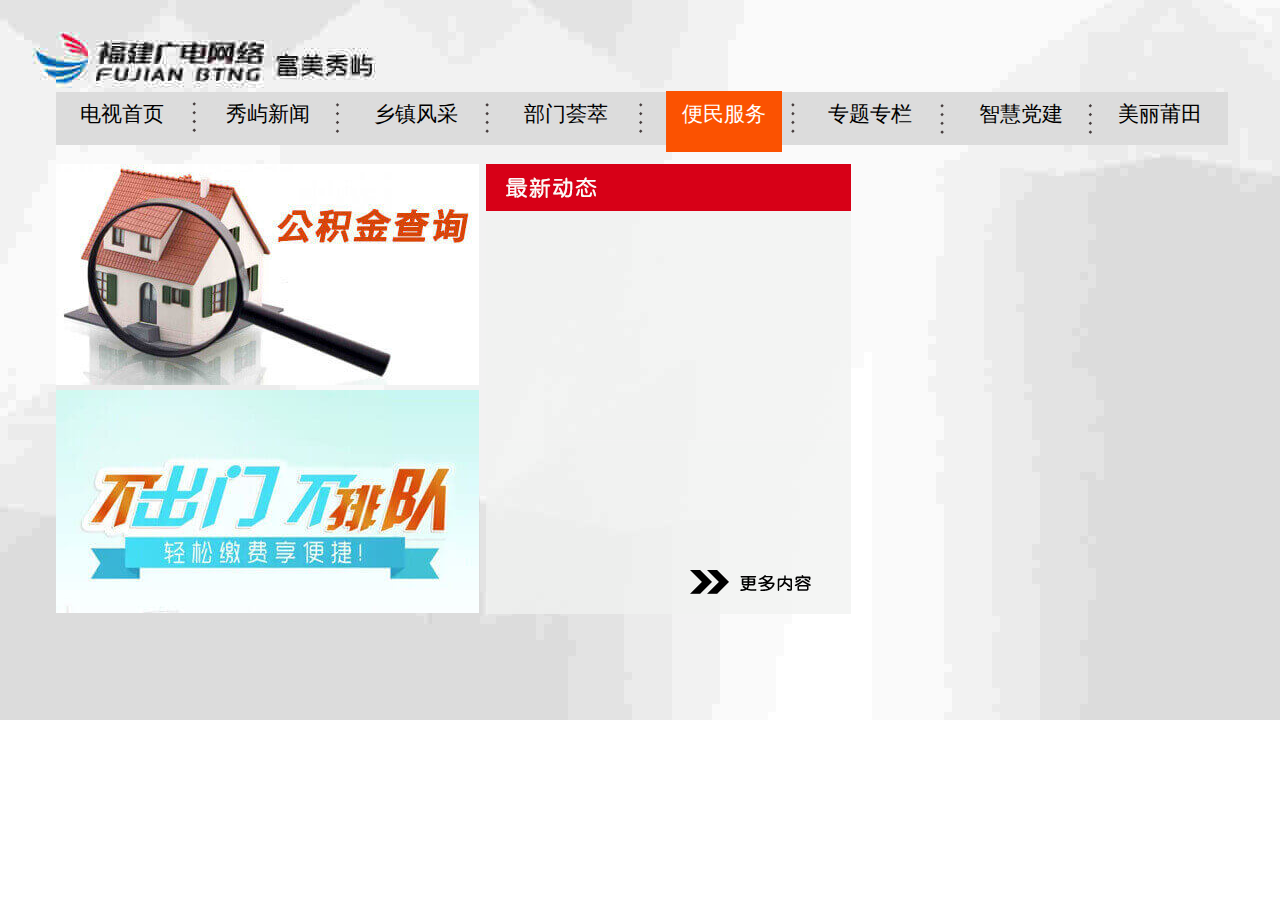
<file: view/service.html>
<!DOCTYPE html>
<html lang="en">
<head>
    <meta charset="UTF-8">
    <link rel="stylesheet" href="../style/common.css">
    <title>便民服务</title>
</head>
<body>
<div class="background">
    <div id="bar" class="bar"></div>
    <div id="menu"></div>
    <div id="swiper" class="swiper"></div>
    <div id="notices_board" class="notices_board">
        <div id="notices_board_bar"></div>
        <div class="list-item-more"></div>
    </div>
    <div id="cursor"></div>
    <div id="debug-message"></div>
</div>
</body>
<script type="application/javascript" src="../utility/assistant.js"></script>
<script type="application/javascript" src="../utility/async.js"></script>
<script type="application/javascript" src="../cms/cms.config.js"></script>
<script type="application/javascript" src="../cms/cms.api.js"></script>
<script type="application/javascript" src="../module/bar.module.js"></script>
<script type="application/javascript" src="../wrapper/bar.wrapper.js"></script>
<script type="application/javascript" src="../module/menu.module.js"></script>
<script type="application/javascript" src="../module/swiper.module.js"></script>
<script type="application/javascript" src="../module/list.module.js"></script>
<script type="application/javascript" src="../module/cursor.module.js"></script>
<script type="application/javascript" src="../module/transfer.module.js"></script>
<script type="application/javascript">
    function MenuComponent() {
        MenuModule.call(this);

        this.menuPageArray = [{
            itemsPerLine: [1, 2],           // 每行所包含的元素数量
            menuItemArray: [
                {
                    left: 56,
                    top: 164,
                    width: 423,
                    height: 221,
                    bgImageSrc: 'url(../images/service/1.jpg) no-repeat',
                    resourceId: 0
                },
                {
                    left: 56,
                    top: 390,
                    width: 423,
                    height: 223,
                    bgImageSrc: 'url(../images/service/2.jpg) no-repeat',
                    resourceId: 0
                },
                {
                    left: 858,
                    top: 468,
                    width: 371,
                    height: 147,
                    bgImageSrc: '',
                    resourceId: 1003
                }
            ]
        }];
    }

    function SwiperComponent() {
        SwiperModule.call(this);

        this.swiperTop = 164;
        this.swiperLeft = 858;
        this.swiperWidth = 371;
        this.swiperHeight = 300;
        this.resourceId = cmsConfig.serviceResourceIdArray[2].resourceId;
    }

    function ListComponent() {
        ListModule.call(this);

        // 属性
        this.focusPos = 0;
        this.boardLeft = 486;
        this.boardTop = 164;
        this.boardWidth = 365;
        this.boardHeight = 450;
        this.noticesBoardBarWidth = 365;
        this.noticesBoardBarHeight = 47;
        this.itemLeft = 485;
        this.itemTop = 212;
        this.itemWidth = 360;
        this.itemHeight = 42;
        this.itemMoreLeft = 688;
        this.itemMoreTop = 570;
        this.itemMoreWidth = 121;
        this.itemMoreHeight = 24;
        this.listItemNum = 5;
        this.resourceId = cmsConfig.serviceResourceIdArray[1].resourceId;

        // 方法
    }

    function CursorComponent(bar, swiper, menu, list) {
        CursorModule.call(this);

        // 属性
        this.focusArea = 5;
        this.bar = bar;
        this.bar.focusPos = 4;
        this.swiper = swiper;
        this.menu = menu;
        this.list = list;
        this.fileName = 'PG-ONE';
    }

    function TransferComponent(cursor) {
        var that = this,
            postfix = '',
            params = [];

        TransferModule.call(this);
        // 属性
        this.cursor = cursor;

        // 方法
        this.moveX = function (direction) {
            this.cursor.focusOut();
            switch (this.cursor.focusArea) {
                case 0:         // 菜单
                    if (this.cursor.menu.focusPosX === 0) {
                        if (direction > 0) {
                            this.cursor.focusArea = 2;
                        }
                    } else if (this.cursor.menu.focusPosX === 1) {
                        if (direction > 0) {
                            this.cursor.focusArea = 2;
                        }
                    }
                    break;
                case 2:         // 列表
                    if (direction > 0) {
                        this.cursor.focusArea = 6;
                    } else {
                        this.cursor.focusArea = 0;
                        this.cursor.menu.focusPosX = 0;
                        this.cursor.menu.focusPosY = 0;
                    }
                    break;
                case 5:         // 栏目
                    this.remove('PG-ONE');              // 清除同一级的路径记录
                    this.cursor.bar.moveX(direction, '');
                    break;
                case 6:         //  滚动图片
                    if (-1 === this.cursor.swiper.moveX(direction)) {
                        this.cursor.swiper.triggerTimer();
                        if (direction < 0) {
                            this.cursor.focusArea = 2;
                        } else {
                            this.cursor.focusArea = 0;
                            this.cursor.menu.focusPosX = 0;
                            this.cursor.menu.focusPosY = 0;
                        }
                    }
                    break;
                default:
                    break;
            }
            this.cursor.focusOn();
        };

        this.moveY = function (direction) {
            this.cursor.focusOut();
            switch (this.cursor.focusArea) {
                case 0:         // 菜单
                    if (-1 === this.cursor.menu.moveY(direction)) {
                        if (this.cursor.menu.focusPosX === 0) {
                            this.cursor.focusArea = 5;
                        } else if (this.cursor.menu.focusPosX === 1) {
                            if (direction > 0) {
                                this.cursor.focusArea = 5;
                            } else {
                                this.cursor.focusArea = 6;
                            }
                        }
                    }
                    break;
                case 2:         //  列表
                    if (-1 === this.cursor.list.moveY(direction)) {
                        this.cursor.focusArea = 5;
                    }
                    break;
                case 5:         // 栏目
                    this.cursor.focusArea = 0;
                    this.cursor.menu.focusPosX = 0;
                    this.cursor.menu.focusPosY = 0;
                    break;
                case 6:         //  滚动图片
                    this.cursor.swiper.triggerTimer();
                    if (direction < 0) {
                        this.cursor.focusArea = 5;
                    } else {
                        this.cursor.focusArea = 0;
                        this.cursor.menu.focusPosX = 1;
                        this.cursor.menu.focusPosY = 1;
                    }
                    break;
                default:
                    break;
            }
            this.cursor.focusOn();
        };

        this.doBack = function () {
            this.remove(this.cursor.fileName);
            this.package([]);
            window.location.href = 'index.html' + this.package([]);
        };

        this.doSelect = function () {
            var
                postfix = '',
                params,
                i,
                _num = 0;

            this.remove(this.cursor.fileName);
            switch (this.cursor.focusArea) {
                case 0:         // 菜单
                    for (i = 0; i < this.cursor.menu.focusPosY; i++) {
                        _num += this.cursor.menu.itemsPerLine[i];
                    }
                    _num += this.cursor.menu.focusPosX;

                    if (_num === 2) {
                        params =
                            {
                                'PG-ONE': {
                                    focusArea: this.cursor.focusArea,
                                    focusPosX: this.cursor.menu.focusPosX,
                                    focusPosY: this.cursor.menu.focusPosY
                                },
                                'VIDEO': {
                                    backURL: this.backUrl(),
                                    focusArea: this.cursor.focusArea,
                                    resourceId: this.cursor.menu.menuItemArray[_num].resourceId
                                }
                            };
                        postfix = this.package(params);
                        window.location.href = 'video.html' + postfix;
                    }
                    break;
                case 2:         // 列表
                    params =
                        {
                            /**
                             * 一级页面
                             */
                            'PG-ONE': {
                                focusArea: this.cursor.focusArea,
                                focusPos: this.cursor.list.focusPos
                            },
                            'PG_TEXT': {
                                resourceId: this.cursor.list.listItemTitleArray[this.cursor.list.focusPos].id,
                                isShowGraphics: 'show',
                                backURL: 'service.html',
                                logoImageSrc: ''
                            }
                        };
                    postfix = this.package(params);
                    window.location.href = 'detail.html' + postfix;
                    break;
                case 6:     //  滚动页
                    params =
                        {
                            'PG-ONE': {
                                focusArea: this.cursor.focusArea
                            },
                            'VIDEO': {
                                backURL: this.backUrl(),
                                focusArea: this.cursor.focusArea,
                                assertId: this.cursor.swiper.album[this.cursor.swiper.position].assertId
                            }
                        };
                    postfix = this.package(params);
                    window.location.href = 'video.html' + postfix;
                    break;
                default:
                    break;
            }
        };

        this.onKeyDown = function (event) {
            var code = getKeyCode(event);

            switch (code) {
                case 'KEY_NUMBER1':
                    that.toggle();
                    return false;
                case 'KEY_UP':
                    that.moveY(-1);
                    return false;
                case 'KEY_DOWN':
                    that.moveY(1);
                    return false;
                case 'KEY_LEFT':
                    that.moveX(-1);
                    return false;
                case 'KEY_RIGHT':
                    that.moveX(1);
                    return false;
                case 'KEY_SELECT':
                    that.doSelect();
                    return false;
                case 'KEY_EXIT':
                case 'KEY_BACK':
                    that.doBack();
                    return false;
                default:
                    break;
            }
        };
    }

    window.onload = function () {
        var
            barComponent = new BarComponent(),
            menuComponent = new MenuComponent(),
            swiperComponent = new SwiperComponent(),
            listComponent = new ListComponent(),
            cursorComponent = new CursorComponent(barComponent, swiperComponent, menuComponent, listComponent),
            transferComponent = new TransferComponent(cursorComponent);

        transferComponent.init();
        barComponent.init();
        menuComponent.init();
        swiperComponent.init();
        listComponent.init(function () {
            cursorComponent.focusOn();
        });

        cmsApi.fetchServerImage(
            menuComponent,
            cmsConfig.serviceResourceIdArray[3].resourceId,
            menuComponent.menuPageArray[0].menuItemArray[2],
            'url(../images/index/2.jpg) no-repeat'
        );

        document.onkeydown = transferComponent.onKeyDown;
    };
</script>
</html>
</file>
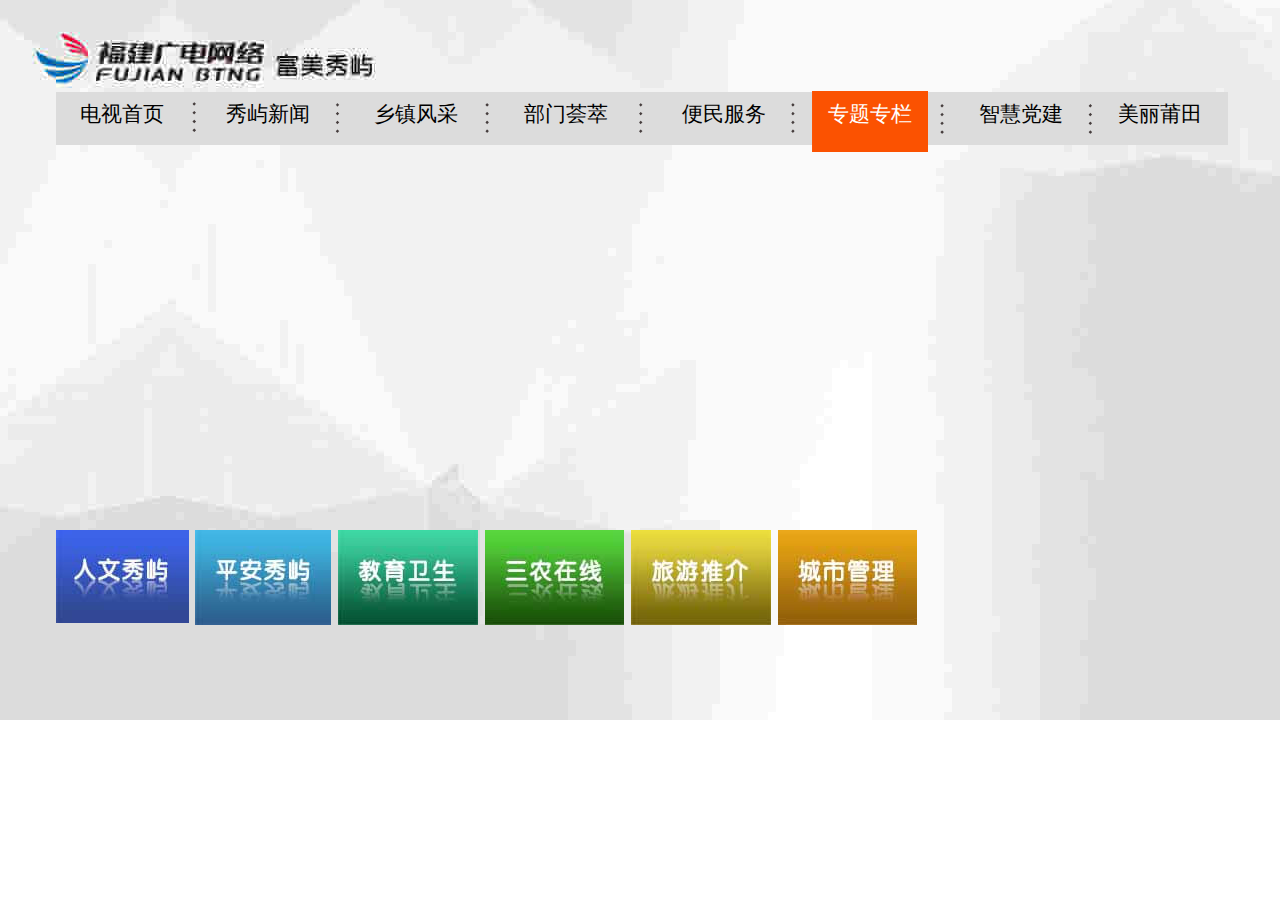
<file: view/topic.html>
<!DOCTYPE html>
<html lang="en">
<head>
    <meta charset="UTF-8">
    <link rel="stylesheet" href="../style/common.css">
    <title>专题专栏</title>
</head>
<body>
<div class="background">
    <div id="bar" class="bar"></div>
    <div id="menu"></div>
    <div id="swiper" class="swiper"></div>
    <div id="cursor"></div>
    <div id="debug-message"></div>
</div>
</body>
<script type="application/javascript" src="../utility/assistant.js"></script>
<script type="application/javascript" src="../utility/async.js"></script>
<script type="application/javascript" src="../cms/cms.config.js"></script>
<script type="application/javascript" src="../cms/cms.api.js"></script>
<script type="application/javascript" src="../module/bar.module.js"></script>
<script type="application/javascript" src="../wrapper/bar.wrapper.js"></script>
<script type="application/javascript" src="../module/swiper.module.js"></script>
<script type="application/javascript" src="../module/menu.module.js"></script>
<script type="application/javascript" src="../module/cursor.module.js"></script>
<script type="application/javascript" src="../module/transfer.module.js"></script>
<script type="application/javascript">
    function MenuComponent() {
        MenuModule.call(this);

        this.menuPageArray = [{
            itemsPerLine: [2, 7],           // 每行所包含的元素数量
            menuItemArray: [
                {
                    left: 56,
                    top: 164,
                    width: 580,
                    height: 354,
                    bgImageSrc: '',
                    resourceId: cmsConfig.topicResourceIdArray[1].resourceId
                },
                {
                    left: 640,
                    top: 164,
                    width: 273,
                    height: 352,
                    bgImageSrc: '',
                    resourceId: cmsConfig.topicResourceIdArray[2].resourceId
                },
                {
                    left: 56,
                    top: 530,
                    width: 133,
                    height: 95,
                    bgImageSrc: 'url(../images/topic/3.jpg) no-repeat',
                    resourceId: cmsConfig.topicResourceIdArray[3].resourceId
                },
                {
                    left: 195,
                    top: 530,
                    width: 136,
                    height: 95,
                    bgImageSrc: 'url(../images/topic/4.jpg) no-repeat',
                    resourceId: cmsConfig.topicResourceIdArray[4].resourceId
                },
                {
                    left: 338,
                    top: 530,
                    width: 140,
                    height: 95,
                    bgImageSrc: 'url(../images/topic/5.jpg) no-repeat',
                    resourceId: cmsConfig.topicResourceIdArray[5].resourceId
                },
                {
                    left: 485,
                    top: 530,
                    width: 139,
                    height: 95,
                    bgImageSrc: 'url(../images/topic/6.jpg) no-repeat',
                    resourceId: cmsConfig.topicResourceIdArray[6].resourceId
                },
                {
                    left: 631,
                    top: 530,
                    width: 140,
                    height: 95,
                    bgImageSrc: 'url(../images/topic/7.jpg) no-repeat',
                    resourceId: cmsConfig.topicResourceIdArray[7].resourceId
                },
                {
                    left: 778,
                    top: 530,
                    width: 139,
                    height: 95,
                    bgImageSrc: 'url(../images/topic/8.jpg) no-repeat',
                    resourceId: cmsConfig.topicResourceIdArray[8].resourceId
                },
                {
                    left: 918,
                    top: 468,
                    width: 311,
                    height: 157,
                    bgImageSrc: '',
                    resourceId: cmsConfig.topicResourceIdArray[9].resourceId
                }
            ]
        }];
    }

    function SwiperComponent() {
        SwiperModule.call(this);

        this.swiperTop = 164;
        this.swiperLeft = 918;
        this.swiperWidth = 311;
        this.swiperHeight = 300;
        this.resourceId = cmsConfig.topicResourceIdArray[10].resourceId;
    }

    function CursorComponent(bar, swiper, menu) {
        CursorModule.call(this);

        // 属性
        this.focusArea = 5;
        this.bar = bar;
        this.bar.focusPos = 5;
        this.swiper = swiper;
        this.menu = menu;
        this.fileName = 'PG-ONE';
    }

    function TransferComponent(cursor) {
        var that = this,
            postfix = '',
            params = [];

        TransferModule.call(this);
        // 属性
        this.cursor = cursor;

        // 方法
        this.moveX = function (direction) {
            this.cursor.focusOut();
            switch (this.cursor.focusArea) {
                case 0:         // 菜单
                    if (-1 === this.cursor.menu.moveX(direction)) {
                        if (this.cursor.menu.focusPosY === 0) {
                            this.cursor.focusArea = 6;
                        }
                    }
                    break;
                case 5:         // 栏目
                    this.remove('PG-ONE');              // 清除同一级的路径记录
                    params =
                        {
                            /**
                             * 一级页面
                             */
                            'PG-ONE': {
                                focusArea: this.cursor.focusArea,
                                focusPos: this.cursor.bar.focusPos + 1
                            }
                        };
                    postfix = this.package(params);
                    this.cursor.bar.moveX(direction, postfix);
                    break;
                case 6:         //  滚动图片
                    if (-1 === this.cursor.swiper.moveX(direction)) {
                        this.cursor.swiper.triggerTimer();
                        this.cursor.focusArea = 0;
                        if (direction < 0) {
                            this.cursor.menu.focusPosX = 1;
                            this.cursor.menu.focusPosY = 0;
                        } else {
                            this.cursor.menu.focusPosX = 0;
                            this.cursor.menu.focusPosY = 0;
                        }
                    }
                    break;
                default:
                    break;
            }
            this.cursor.focusOn();
        };

        this.moveY = function (direction) {
            this.cursor.focusOut();
            switch (this.cursor.focusArea) {
                case 0:         // 菜单
                    if (-1 === this.cursor.menu.moveY(direction)) {
                        this.cursor.focusArea = 5;
                    }
                    break;
                case 5:         // 栏目
                    this.cursor.focusArea = 0;
                    this.cursor.menu.focusPosX = 0;
                    this.cursor.menu.focusPosY = 0;
                    break;
                case 6:         //  滚动图片
                    this.cursor.swiper.triggerTimer();
                    if (direction < 0) {
                        this.cursor.focusArea = 5;
                    } else {
                        this.cursor.focusArea = 0;
                        this.cursor.menu.focusPosX = 6;
                        this.cursor.menu.focusPosY = 1;
                    }
                    break;
                default:
                    break;
            }
            this.cursor.focusOn();
        };

        this.doBack = function () {
            this.remove(this.cursor.fileName);
            this.package([]);
            window.location.href = 'index.html' + this.package([]);
        };

        this.doSelect = function () {
            var i,
                _num = 0;

            this.remove(this.cursor.fileName);
            switch (this.cursor.focusArea) {
                case 0:         // 菜单
                    for (i = 0; i < this.cursor.menu.focusPosY; i++) {
                        _num += this.cursor.menu.itemsPerLine[i];
                    }
                    _num += this.cursor.menu.focusPosX;

                    if (_num === 0 || _num === 8) {             // 中间两个海报关联的是视频资源
                        params =
                            {
                                'PG-ONE': {
                                    focusArea: this.cursor.focusArea,
                                    focusPosX: this.cursor.menu.focusPosX,
                                    focusPosY: this.cursor.menu.focusPosY
                                },
                                'VIDEO': {
                                    backURL: this.backUrl(),
                                    focusArea: this.cursor.focusArea,
                                    resourceId: this.cursor.menu.menuItemArray[_num].resourceId
                                }
                            };
                        postfix = this.package(params);
                        window.location.href = 'video.html' + postfix;
                    }
                    else if (_num === 1) {
                        window.location.href = 'http://10.184.255.11:80/cms/middle-school/view/index.html';
                    }
                    else {
                        params = {
                            'PG-ONE': {
                                focusArea: this.cursor.focusArea,
                                focusPosX: this.cursor.menu.focusPosX,
                                focusPosY: this.cursor.menu.focusPosY
                            }
                        };
                        params.PG_MORE = {
                            resourceId: this.cursor.menu.menuItemArray[_num].resourceId,
                            resourceType: 'video',
                            backURL: 'topic.html',
                            logoImageSrc: '',
                            pageIndex: 1
                        };
                        postfix = this.package(params);
                        window.location.href = 'more.html' + postfix;
                    }
                    break;
                case 6:     //  滚动页
                    params =
                        {
                            'PG-ONE': {
                                focusArea: this.cursor.focusArea
                            },
                            'VIDEO': {
                                backURL: this.backUrl(),
                                focusArea: this.cursor.focusArea,
                                assertId: this.cursor.swiper.album[this.cursor.swiper.position].assertId
                            }
                        };
                    postfix = this.package(params);
                    window.location.href = 'video.html' + postfix;
                    break;
                default:
                    break;
            }
        };

        this.onKeyDown = function (event) {
            var code = getKeyCode(event);

            switch (code) {
                case 'KEY_NUMBER1':
                    that.toggle();
                    return false;
                case 'KEY_UP':
                    that.moveY(-1);
                    return false;
                case 'KEY_DOWN':
                    that.moveY(1);
                    return false;
                case 'KEY_LEFT':
                    that.moveX(-1);
                    return false;
                case 'KEY_RIGHT':
                    that.moveX(1);
                    return false;
                case 'KEY_SELECT':
                    that.doSelect();
                    return false;
                case 'KEY_EXIT':
                case 'KEY_BACK':
                    that.doBack();
                    return false;
                default:
                    break;
            }
        };
    }

    window.onload = function () {
        var
            barComponent = new BarComponent(),
            swiperComponent = new SwiperComponent(),
            menuComponent = new MenuComponent(),
            cursorComponent = new CursorComponent(barComponent, swiperComponent, menuComponent),
            transferComponent = new TransferComponent(cursorComponent);

        transferComponent.init();
        barComponent.init();
        swiperComponent.init();
        menuComponent.init();
        cursorComponent.focusOn();
        document.onkeydown = transferComponent.onKeyDown;

        cmsApi.fetchServerImage(
            menuComponent,
            cmsConfig.topicResourceIdArray[1].resourceId,
            menuComponent.menuPageArray[0].menuItemArray[0],
            'url(../images/topic/1.jpg) no-repeat'
        );

        cmsApi.fetchServerImage(
            menuComponent,
            cmsConfig.topicResourceIdArray[2].resourceId,
            menuComponent.menuPageArray[0].menuItemArray[1],
            'url(../images/topic/2.jpg) no-repeat'
        );

        cmsApi.fetchServerImage(
            menuComponent,
            cmsConfig.topicResourceIdArray[9].resourceId,
            menuComponent.menuPageArray[0].menuItemArray[8],
            'url(../images/topic/9.jpg) no-repeat'
        );
    };
</script>
</html>
</file>
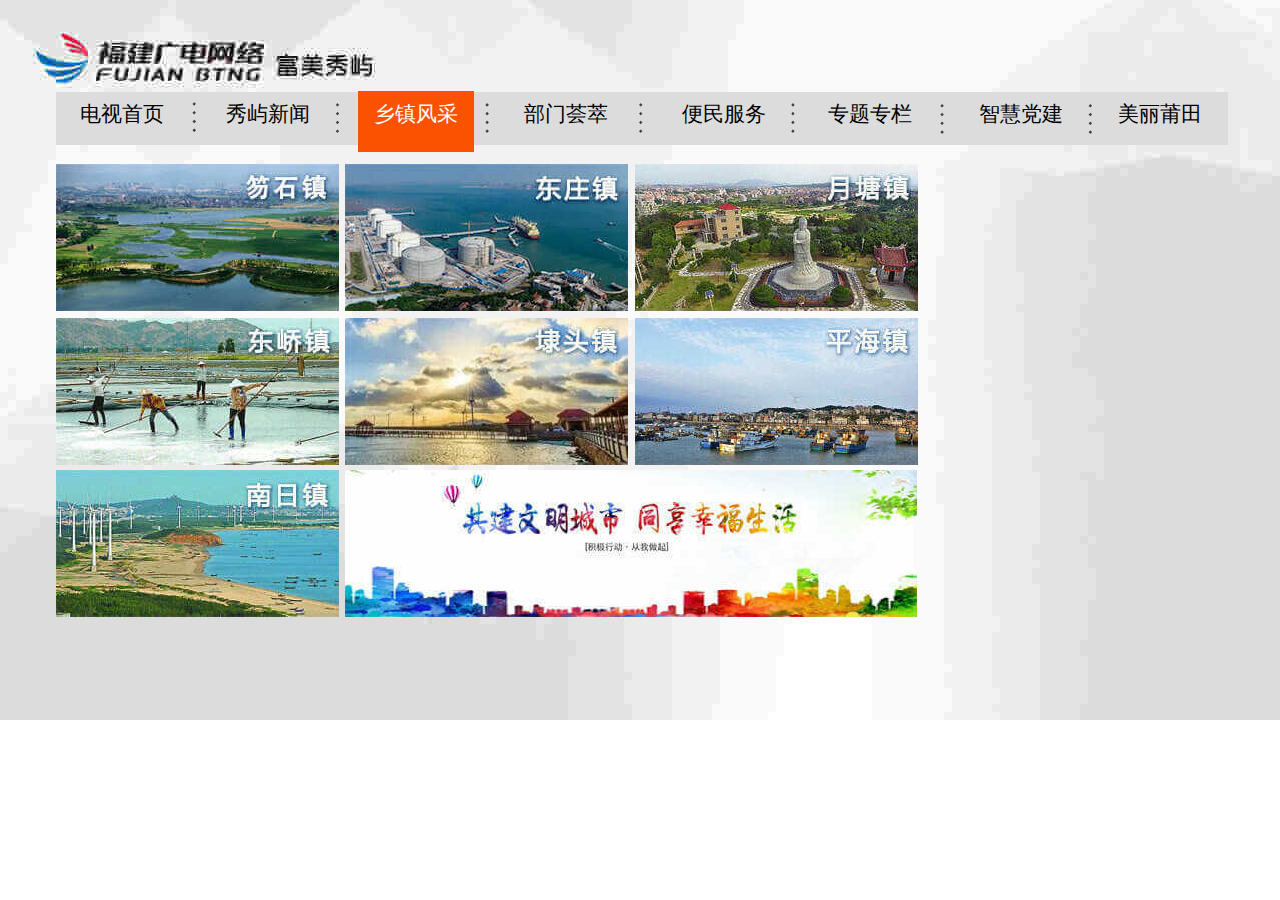
<file: view/xiuyu.html>
<!DOCTYPE html>
<html lang="en">
<head>
    <meta charset="UTF-8">
    <link rel="stylesheet" href="../style/common.css">
    <title>乡镇风采</title>
</head>
<body>
<div class="background">
    <div id="bar" class="bar"></div>
    <div id="menu"></div>
    <div id="swiper" class="swiper"></div>
    <div id="cursor"></div>
    <div id="debug-message"></div>
</div>
</body>
<script type="application/javascript" src="../utility/assistant.js"></script>
<script type="application/javascript" src="../utility/async.js"></script>
<script type="application/javascript" src="../cms/cms.config.js"></script>
<script type="application/javascript" src="../cms/cms.api.js"></script>
<script type="application/javascript" src="../module/bar.module.js"></script>
<script type="application/javascript" src="../wrapper/bar.wrapper.js"></script>
<script type="application/javascript" src="../module/menu.module.js"></script>
<script type="application/javascript" src="../module/swiper.module.js"></script>
<script type="application/javascript" src="../module/cursor.module.js"></script>
<script type="application/javascript" src="../module/transfer.module.js"></script>
<script type="application/javascript">
    function MenuComponent() {
        MenuModule.call(this);

        this.menuPageArray = [{
            itemsPerLine: [3, 3, 3],           // 每行所包含的元素数量
            menuItemArray: [
                {
                    left: 56,
                    top: 164,
                    width: 283,
                    height: 147,
                    bgImageSrc: 'url(../images/xiuyu/1.jpg) no-repeat',
                    resourceId: cmsConfig.xiuyuResourceIdArray[1].resourceId
                },
                {
                    left: 345,
                    top: 164,
                    width: 283,
                    height: 147,
                    bgImageSrc: 'url(../images/xiuyu/2.jpg) no-repeat',
                    resourceId: cmsConfig.xiuyuResourceIdArray[2].resourceId
                },
                {
                    left: 635,
                    top: 164,
                    width: 283,
                    height: 147,
                    bgImageSrc: 'url(../images/xiuyu/3.jpg) no-repeat',
                    resourceId: cmsConfig.xiuyuResourceIdArray[3].resourceId
                },
                {
                    left: 56,
                    top: 318,
                    width: 283,
                    height: 147,
                    bgImageSrc: 'url(../images/xiuyu/4.jpg) no-repeat',
                    resourceId: cmsConfig.xiuyuResourceIdArray[4].resourceId
                },
                {
                    left: 345,
                    top: 318,
                    width: 283,
                    height: 147,
                    bgImageSrc: 'url(../images/xiuyu/5.jpg) no-repeat',
                    resourceId: cmsConfig.xiuyuResourceIdArray[5].resourceId
                },
                {
                    left: 635,
                    top: 318,
                    width: 283,
                    height: 147,
                    bgImageSrc: 'url(../images/xiuyu/6.jpg) no-repeat',
                    resourceId: cmsConfig.xiuyuResourceIdArray[6].resourceId
                },
                {
                    left: 56,
                    top: 470,
                    width: 283,
                    height: 147,
                    bgImageSrc: 'url(../images/xiuyu/7.jpg) no-repeat',
                    resourceId: cmsConfig.xiuyuResourceIdArray[7].resourceId
                },
                {
                    left: 345,
                    top: 470,
                    width: 572,
                    height: 147,
                    bgImageSrc: 'url(../images/xiuyu/10.jpg) no-repeat',
                    resourceId: 0
                },
                {
                    left: 925,
                    top: 470,
                    width: 304,
                    height: 147,
                    bgImageSrc: '',
                    resourceId: 1001
                }
            ]
        }];
    }

    function SwiperComponent() {
        SwiperModule.call(this);

        this.swiperTop = 164;
        this.swiperLeft = 925;
        this.swiperWidth = 304;
        this.swiperHeight = 300;
        this.resourceId = cmsConfig.xiuyuResourceIdArray[9].resourceId;
    }

    function CursorComponent(bar, menu, swiper) {
        CursorModule.call(this);

        // 属性
        this.focusArea = 5;
        this.bar = bar;
        this.bar.focusPos = 2;
        this.swiper = swiper;
        this.menu = menu;
        this.fileName = 'PG-ONE';
    }

    function TransferComponent(cursor) {
        var that = this,
            postfix = '',
            params = [];

        TransferModule.call(this);
        // 属性
        this.cursor = cursor;

        // 方法
        this.moveX = function (direction) {
            this.cursor.focusOut();
            switch (this.cursor.focusArea) {
                case 0:         // 菜单
                    if (-1 === this.cursor.menu.moveX(direction)) {
                        this.cursor.focusArea = 6;
                    }
                    break;
                case 5:         // 栏目
                    this.remove('PG-ONE');              // 清除同一级的路径记录
                    this.cursor.bar.moveX(direction, '');
                    break;
                case 6:         //  滚动图片
                    if (-1 === this.cursor.swiper.moveX(direction)) {
                        this.cursor.swiper.triggerTimer();
                        this.cursor.focusArea = 0;
                    }
                    break;
                default:
                    break;
            }
            this.cursor.focusOn();
        };

        this.moveY = function (direction) {
            this.cursor.focusOut();
            switch (this.cursor.focusArea) {
                case 0:         // 菜单
                    if (-1 === this.cursor.menu.moveY(direction)) {
                        this.cursor.focusArea = 5;
                    }
                    break;
                case 5:         // 栏目
                    this.cursor.focusArea = 0;
                    this.cursor.menu.focusPosX = 0;
                    this.cursor.menu.focusPosY = 0;
                    break;
                case 6:         //  滚动图片
                    this.cursor.swiper.triggerTimer();
                    if (direction < 0) {
                        this.cursor.focusArea = 5;
                    } else {
                        this.cursor.focusArea = 0;
                        this.cursor.menu.focusPosX = 2;
                        this.cursor.menu.focusPosY = 2;
                    }
                    break;
                default:
                    break;
            }
            this.cursor.focusOn();
        };

        this.doBack = function () {
            this.remove(this.cursor.fileName);
            this.package([]);
            window.location.href = 'index.html' + this.package([]);
        };

        this.doSelect = function () {
            var i,
                _num = 0;

            this.remove(this.cursor.fileName);
            switch (this.cursor.focusArea) {
                case 0:         // 菜单

                    for (i = 0; i < this.cursor.menu.focusPosY; i++) {
                        _num += this.cursor.menu.itemsPerLine[i];
                    }
                    _num += this.cursor.menu.focusPosX;

                    params = {
                        'PG-ONE': {
                            focusArea: this.cursor.focusArea,
                            focusPosX: this.cursor.menu.focusPosX,
                            focusPosY: this.cursor.menu.focusPosY
                        }
                    };
                    if (_num === 8) {
                        params.VIDEO = {
                            backURL: this.backUrl(),
                            focusArea: this.cursor.focusArea,
                            resourceId: this.cursor.menu.menuItemArray[_num].resourceId
                        };
                        postfix = this.package(params);
                        window.location.href = 'video.html' + postfix;
                    } else if (_num === 3) {        //  东峤镇
                        window.location.href = 'http://10.184.255.11:80/cms/meili-town/view/dongqiao.html';
                    } else if (_num === 4) {        //  埭头镇
                        window.location.href = 'http://10.184.255.11:80/cms/meili-town/view/daitou.html';
                    } else if (_num === 6) {        //  南日镇
                        window.location.href = 'http://10.184.255.11:80/cms/meili-town/view/nanridao.html';
                    } else {
                        params.PG_MORE = {
                            resourceId: this.cursor.menu.menuItemArray[_num].resourceId,
                            resourceType: 'video',
                            backURL: 'xiuyu.html',
                            logoImageSrc: '',
                            pageIndex: 1
                        };
                        postfix = this.package(params);
                        window.location.href = 'more.html' + postfix;
                    }
                    break;
                case 6:     //  滚动页
                    params =
                        {
                            'PG-ONE': {
                                focusArea: this.cursor.focusArea
                            },
                            'VIDEO': {
                                backURL: this.backUrl(),
                                focusArea: this.cursor.focusArea,
                                assertId: this.cursor.swiper.album[this.cursor.swiper.position].assertId
                            }
                        };
                    postfix = this.package(params);
                    window.location.href = 'video.html' + postfix;
                    break;
                default:
                    break;
            }
        };

        this.onKeyDown = function (event) {
            var code = getKeyCode(event);

            switch (code) {
                case 'KEY_NUMBER1':
                    that.toggle();
                    return false;
                case 'KEY_UP':
                    that.moveY(-1);
                    return false;
                case 'KEY_DOWN':
                    that.moveY(1);
                    return false;
                case 'KEY_LEFT':
                    that.moveX(-1);
                    return false;
                case 'KEY_RIGHT':
                    that.moveX(1);
                    return false;
                case 'KEY_SELECT':
                    that.doSelect();
                    return false;
                case 'KEY_EXIT':
                case 'KEY_BACK':
                    that.doBack();
                    return false;
                default:
                    break;
            }
        };
    }

    window.onload = function () {
        var
            barComponent = new BarComponent(),
            menuComponent = new MenuComponent(),
            swiperComponent = new SwiperComponent(),
            cursorComponent = new CursorComponent(barComponent, menuComponent, swiperComponent),
            transferComponent = new TransferComponent(cursorComponent);

        transferComponent.init();
        barComponent.init();
        menuComponent.init();
        swiperComponent.init();
        cursorComponent.focusOn();

        cmsApi.fetchServerImage(
            menuComponent,
            cmsConfig.xiuyuResourceIdArray[10].resourceId,
            menuComponent.menuPageArray[0].menuItemArray[8],
            'url(../images/xiuyu/11.jpg) no-repeat'
        );

        document.onkeydown = transferComponent.onKeyDown;
    };
</script>
</html>
</file>
<file: style/common.css>
/* ----  背景  ---- */
.index-bg {
    position: absolute;
    left: 0;
    top: 0;
    width: 1280px;
    height: 720px;
    margin: 0;
    background: url(../images/bg.png) no-repeat;
    background-size: 100%;
}

.background {
    position: absolute;
    left: 0;
    top: 0;
    width: 1280px;
    height: 720px;
    margin: 0;
    background: url(../images/bg-img.jpg) no-repeat;
    background-size: 100%;
}

/* ----  标题LOGO  ---- */
.title-logo {
    background: url(../images/xiuyu.png) no-repeat;
    margin: 54px 0 0 276px;
    width: 97px;
    height: 23px;
}

/* ----  内容版块  ---- */
.row {
    margin: 0 auto;
}

.button-intro {
    position: absolute;
    right: 0;
    bottom: 0;
    width: 558px;
    height: 42px;
    margin: 0 70px 30px 0;
    background: url(../images/button-intro.png) no-repeat;
}

/* ----  栏目  ---- */
.bar {
    background: url(../images/bar/bar-bg.png) center no-repeat;
    position: absolute;
    top: 75px;
    left: 56px;
    width: 1172px;
    height: 87px;
    margin: 0 auto;
}

.bar-item-wrapper {
    position: absolute;
    top: 10px;
    /*width: 154px;*/
    height: 72px;
}

.bar-item {
    font: 21px "Microsoft YaHei";
    text-align: center;
    line-height: 39px;
    margin: 10px;
    /*padding-top: 14px;*/
}

/* ----  菜单  ---- */
.menu-item {
    position: absolute;
}

/* ----  海报  ---- */
.post-item {
    position: absolute;
}

/* ----  滑块视图容器  ---- */
.swiper {
    /*background: url(../images/swiper-sample.jpg);*/
    position: absolute;
}

.swiper-index-group {
    position: absolute;
    bottom: 0;
    right: 0;
    display: flex;
    flex-direction: row;
    text-align: center;
}

.swiper-index {
    margin: 5px;
    color: white;
    border: 3px solid white;
    width: 25px;
    height: 25px;
    /*display: inline;*/
}

/* ----  内部栏  ---- */
.subBar {
    position: absolute;
    width: 1175px;
    height: 49px;
    top: 164px;
    left: 56px;
    background: url(../images/party/sub-bar.png);
}

/* ----  公告栏  ---- */
.notices_board {
    position: absolute;
    background: url(../images/list/bg-list-item.png);
}

.list_item {
    position: absolute;
    left: 10px;
    /*width: 350px;*/
    height: 30px;
}

.list_item_text {
    position: absolute;
    left: 10px;
    top: 0;
    /*width: 340px;*/
    height: 30px;
    line-height: 30px;
    font: 25px "Microsoft YaHei";
    overflow: hidden;
}

.list-item-more {
    background: url(../images/list/list-item-more.png) no-repeat;
    width: 126px;
    height: 24px;
    position: absolute;
    right: 35px;
    bottom: 20px;
}

/* ----  按键  ---- */
.button-item {
    position: absolute;
    margin: 1px 10px 20px 10px;
}

/* ----  更多内容  ---- */
.more-page-content {
    position: absolute;
    left: 57px;
    top: 136px;
    width: 1171px;
    height: 515px;
    line-height: 38px;
    text-align: center;
    color: #FFF;
    font-size: 23px;
}

.more-page-item {
    position: absolute;
    width: 268px;
    height: 202px;
    visibility: visible;
}

.more-page-item img {
    width: 268px;
    height: 202px;
}

.more-page-item-text {
    position: absolute;
    left: 0;
    top: 162px;
    width: 268px;
    height: 46px;
    background-image: url(../images/more/more_page_item_text.png);
    overflow: hidden;
}

.more-page-index-img {
    position: absolute;
    left: 518px;
    top: 604px;
    width: 239px;
    height: 23px;
    background-image: url(../images/more/more_page_index_img.png);
}

.more-page-index-text {
    position: absolute;
    left: 88px;
    top: 0;
    width: 60px;
    height: 23px;
    line-height: 23px;
    color: #000;
    font-size: 23px;
    text-align: center;
}

/* ----  详情页 - 图文列表  ---- */
.self-define-logo {
    position: absolute;
    left: 150px;
    top: 70px;
    width: 289px;
    height: 84px;
}

.textures {
    position: absolute;
    left: 30px;
    top: 170px;
    width: 1198px;
    height: 459px;
    background: url(../images/detail/bg_content.png) no-repeat;
}

.textures-title {
    position: absolute;
    left: 300px;
    top: -25px;
    width: 592px;
    height: 58px;
    padding-top: 5px;
    line-height: 40px;
    font-size: 45px;
    text-align: center;
    color: white;
    background: url(../images/detail/bg_title.png) no-repeat;
}

.textures-title marquee {
    height: 58px;
}

.textures-trapper {
    position: absolute;
    left: 630px;
    top: 49px;
    width: 520px;
    height: 342px;
    overflow: hidden;
}

.textures-text {
    position: absolute;
    left: 0;
    top: 0;
    width: 520px;
    line-height: 38px;
    font-size: 25px;
    color: #000000;
}

.textures-trapper-alone {
    position: absolute;
    left: 100px;
    top: 49px;
    width: 1000px;
    height: 342px;
    overflow: hidden;
}

.textures-text-alone {
    position: absolute;
    left: 0;
    top: 0;
    width: 1000px;
    line-height: 38px;
    font-size: 25px;
    color: #000000;
}

.textures-pager {
    position: absolute;
    left: 600px;
    top: 420px;
    font-size: 20px;
    font-weight: bold;
}

/* ----  底部栏  ---- */
#weather-forecast {
    position: absolute;
    right: 0;
    top: 0;
    /*background: url(../images/weather_forecast.png) left no-repeat;*/
    width: 400px;
    height: 16px;
    margin: 60px 30px 0 0;
    font: 17px "Microsoft YaHei";
    z-index: 9999;
}

/*#intro-btn-usage {*/
/*position: absolute;*/
/*bottom: 0;*/
/*right: 0;*/
/*background: url(../images/intro-btn-usage.png) right no-repeat;*/
/*width: 558px;*/
/*height: 42px;*/
/*margin: 0 60px 36px 0;*/
/*z-index: 9999;*/
/*}*/

/*.video-player {*/
/*position: absolute;*/
/*left: 0;*/
/*top: 0;*/
/*margin: 0;*/
/*background: #000000;*/
/*}*/

#notification {
    position: absolute;
    left: 56px;
    top: 164px;
    width: 792px;
    height: 32px;
    color: #FFFFFF;
    font-size: 17pt;
    background-color: #888888;
}

/* ----  微信官微  ---- */
.weixin {
    position: absolute;
    left: 60px;
    bottom: 30px;
    width: 278px;
    height: 72px;
    background: url(../images/news/wei.png) no-repeat;
}

/* ----  焦点区  ---- */
#cursor {
    position: absolute;
    z-index: 9999;
    opacity: 1;
    margin: -3px;
    border: 3px solid yellow;
    visibility: hidden;
}

/* ----  调试区  ---- */
#debug-message {
    position: absolute;
    top: 30px;
    right: 30px;
    width: 1024px;
    /*height: 500px;*/
    word-wrap: break-word;
    font-size: 10px;
    z-index: 9999999;
    background-color: azure;
    overflow: scroll;
    display: none;
}
</file>
